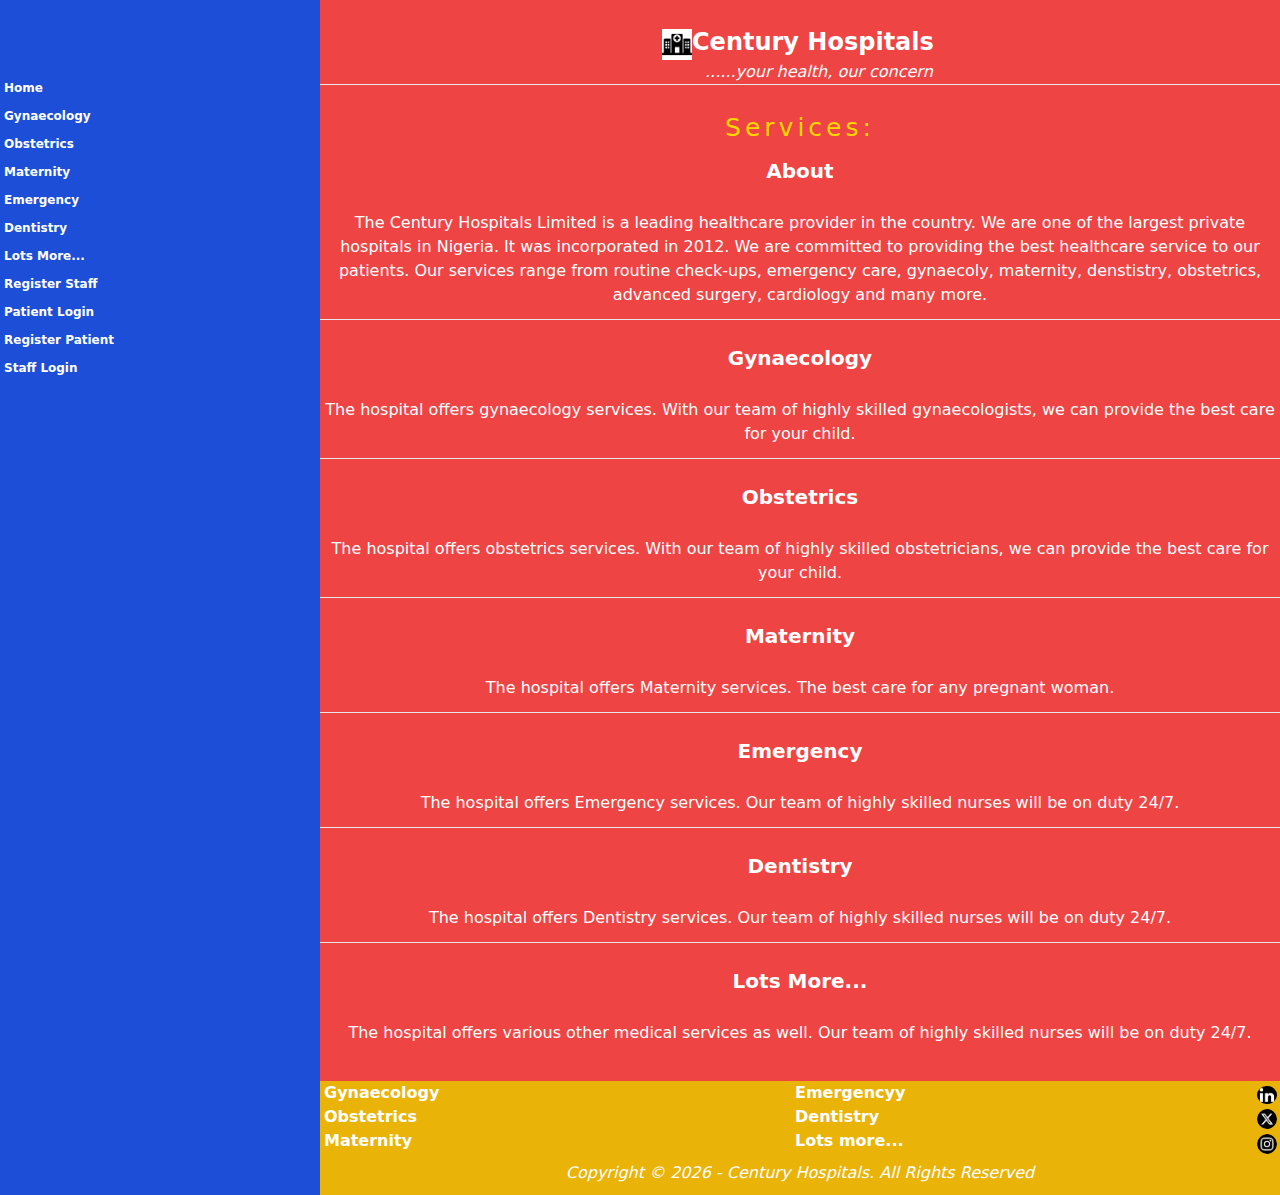
<file: index.html>
<!DOCTYPE html>
<html lang="en">
<head>
    <meta charset="UTF-8">
    <meta name="viewport" content="width=device-width, initial-scale=1.0">
    <title>Web Clinic App</title>
    <link rel="stylesheet" href="assets/css/styles.css">
    <style>
        /***** Custom CSS Styles *****/

        #logo {
            margin-left: 342px;
            margin-top: 5px;
        }

        #heading{
            margin-top: 0px;
            font-size: x-large;
            text-align: center;
        }

        #motto {
            margin-left: 385px;
        }

        .about, .gynaecology,
        .obstetrics, .maternity,
        .emergency, .dentistry,
        .more {
            text-align: center;
        }

        .about p, 
        .gynaecology p,
        .obstetrics p,
        .maternity p,
        .emergency p,
        .dentistry p,
        .more p {
            padding: 2px;
            margin-bottom: 10px;
        }

        .about h3 {
            margin-bottom: 10px;
            font-size: 25px;
            letter-spacing: 4px;
            color: gold;
            
        }

        /***** Styles for Words Carousel *****/
        h3::after {
            content: "";
            animation: carousel 10.00s linear infinite;
        }

        @keyframes carousel {
            0% {
                content: "Surgery";
            }
            20% {
                content: "Gynaecology";
            }
            40% {
                content: "Obstetrics";
            }
            60% {
                content: "Maternity";
            }
            80% {
                content: "Emergency";
            }
            100% {
                content: "Dentistry";
            }
        }

        /***** Styles for Social Media Icons *****/
        #linkedln,
        #twitter,
        #instagram {
            width: 20px;
            margin-bottom: 2px;
            margin-top: 5px;
            margin-right: 3px;
            border-radius: 50%;
        }

        #linkedln:hover,
        #twitter:hover,
        #instagram:hover {
            width: 22px;
        }

        #footer {
            height: 100px;
        }

        /***** Copyright Styles *****/
        .copyright {
            text-align: center;
            padding-bottom: 10px;
            margin-top: -20px;
        }

        /***** Mobile Styles *****/
        @media (max-width: 640px) {
            #heading{
            margin-top: 0px;
            font-size: x-large;
            text-align: center;
            }

            #motto {
            margin-left: 75px;
            font-size: small;
            }

            #logo {
            margin-left: 0px;
            margin-top: 5px;
            }
        }
    </style>
</head>
<body class="min-h-screen">
    <div class="flex bg-cyan-600  ">
        <!-- ==============================  Sidebar section  ======================== -->
        <div class="bg-blue-700  text-white sm:max-w-2/6 md:max-w-2/6 w-2/6 ">
            <nav class="text-left text-xs mt-20">
                <ul>
                    <li class="pl-1 font-bold mb-3 hover:underline hover:text-cyan-300 hover:text-sm"><a href="index.html">Home</a></li>
                    <li class="pl-1 font-bold mb-3 hover:underline hover:text-cyan-300 hover:text-sm"><a href="#gynaecology">Gynaecology</a></li>
                    <li class="pl-1 font-bold mb-3 hover:underline hover:text-cyan-300 hover:text-sm"><a href="#obstetrics">Obstetrics</a></li>
                    <li class="pl-1 font-bold mb-3 hover:underline hover:text-cyan-300 hover:text-sm"><a href="#maternity">Maternity</a></li>
                    <li class="pl-1 font-bold mb-3 hover:underline hover:text-cyan-300 hover:text-sm"><a href="#emergency">Emergency</a></li>
                    <li class="pl-1 font-bold mb-3 hover:underline hover:text-cyan-300 hover:text-sm"><a href="#dentistry">Dentistry</a></li>
                    <li class="pl-1 font-bold mb-3 hover:underline hover:text-cyan-300 hover:text-sm"><a href="#more">Lots More...</a></li>
                    <li class="pl-1 font-bold mb-3 hover:underline hover:text-cyan-300 hover:text-sm"><a href="register_staff.html">Register Staff</a></li>
                    <li class="pl-1 font-bold mb-3 hover:underline hover:text-cyan-300 hover:text-sm"><a href="patient_login.html">Patient Login</a></li>
                    <li class="pl-1 font-bold mb-3 hover:underline hover:text-cyan-300 hover:text-sm"><a href="register_patient.html">Register Patient</a></li>
                    <li class="pl-1 font-bold mb-3 hover:underline hover:text-cyan-300 hover:text-sm"><a href="staff_login.html">Staff Login</a></li>
                </ul>
            </nav>
        </div>
        <!-- ==============================  Main section  ======================== -->
        <div class="w-screen flex flex-col justify-between">
            <div class="bg-red-500 text-white ">
                <br/>
                <div class="flex">
                    <img id="logo" src="/assets/images/hospital_icon.png" 
                                width="30"
                                height="30" 
                                alt="logo-img" />
                    <h1 id="heading" class=" font-bold font-serif">Century Hospitals</h1>
                </div>
                <p><em id="motto">......your health, our concern</em></p>
                <hr/>
                <br/>
                <div class="about">
                    <h3>Services: </h3>
                    <h2 id="about" class="font-bold text-xl">About</h2>
                    <br/>
                    <p>
                        The Century Hospitals Limited is a leading healthcare provider in the country. 
                        We are one of the largest private hospitals in Nigeria. It was incorporated in 2012.
                        We are committed to providing the best healthcare service to our patients. Our services
                        range from routine check-ups, emergency care, gynaecoly, maternity, denstistry, 
                        obstetrics, advanced surgery, cardiology and many more.
                    </p>
                </div>
                <hr/>
                <br/>
                <div class="gynaecology">
                    <h2 id="gynaecology" class="font-bold text-xl">Gynaecology</h2>
                    <br/>
                    <p>
                        The hospital offers gynaecology services. With 
                        our team of highly skilled gynaecologists, 
                        we can provide the best care for your child. 
                    </p>
                </div>
                <hr/>
                <br/>
                <div class="obstetrics">
                    <h2 id="obstetrics" class="font-bold text-xl">Obstetrics</h2>
                    <br/>
                    <p>
                        The hospital offers obstetrics services. 
                        With our team of highly skilled obstetricians, 
                        we can provide the best care for your child.
                    </p>
                </div>
                <hr/>
                <br/>
                <div class="maternity">
                    <h2 id="maternity" class="font-bold text-xl">Maternity</h2>
                    <br/>
                    <p>
                        The hospital offers Maternity services. The best 
                        care for any pregnant woman.
                    </p>
                </div>
                <hr/>
                <br/>
                <div class="emergency">
                    <h2 id="emergency" class="font-bold text-xl">Emergency</h2>
                    <br/>
                    <p>
                        The hospital offers Emergency services. Our team of
                        highly skilled nurses will be on duty 24/7.
                    </p>
                </div>
                <hr/>
                <br/>
                <div class="dentistry">
                    <h2 id="dentistry" class="font-bold text-xl">Dentistry</h2>
                    <br/>
                    <p>
                        The hospital offers Dentistry services. Our team of
                        highly skilled nurses will be on duty 24/7.
                    </p>
                </div>
                <hr/>
                <br/>
                <div class="more">
                    <h2 id="more" class="font-bold text-xl">Lots More...</h2>
                    <br/>
                    <p>
                        The hospital offers various other medical services as well. Our team of
                        highly skilled nurses will be on duty 24/7.
                    </p>
                </div>
                <br/>
            </div>
            <!-- ==============================  Footer section  ======================== -->
            <div id="footer" class="bg-yellow-500 text-white flex flex-row justify-between gap-3">
                <div>
                    <ul>
                        <li class="pl-1 font-bold hover:underline hover:text-cyan-300"><a href="#gynaecology">Gynaecology</a></li>
                        <li class="pl-1 font-bold hover:underline hover:text-cyan-300"><a href="#obstetrics">Obstetrics</a></li>
                        <li class="pl-1 font-bold hover:underline hover:text-cyan-300"><a href="#maternity">Maternity</a></li>
                    </ul>
                </div>
                <div>
                    <ul>
                        <li class="pl-1 font-bold hover:underline hover:text-cyan-300"><a href="#emergency">Emergencyy</a></li>
                        <li class="pl-1 font-bold hover:underline hover:text-cyan-300"><a href="#dentistry">Dentistry</a></li>
                        <li class="pl-1 font-bold hover:underline hover:text-cyan-300"><a href="#more">Lots more...</a></li>
                    </ul>
                </div>
                <div>
                    <a href="https://www.linkedin.com/in/samuelabiona" target="_blank"><img id="linkedln" src="assets/images/linkedln_icon2.png" alt="linkedln" /></a>
                    <a href="https://x.com/AbionaOSamuel?t=Z-uPttgtlKF2PJUb9G0mDA&s=08" target="_blank"><img id="twitter" src="assets/images/twitter.png" alt="x" /></a>
                    <a href="https://www.instagram.com/samuel.abiona.39/profilecard/?igsh=YW9laGpqZXhxeTg5" target="_blank"><img id="instagram" src="assets/images/instagram.png" alt="instagram" /></a>
                </div>
            </div>
            <p class="text-white  bg-yellow-500 copyright"> <em>Copyright &copy; <span id="copyright"></span> - Century Hospitals. All Rights Reserved</em></p>
        </div>
    </div>
    <!-- ============================== Script for dynamic footer copyright year ======================== -->
    <script>
        const copyright = document.querySelector('#copyright');
        copyright.innerHTML = new Date().getFullYear();
    </script>
</body>
</html>
</file>
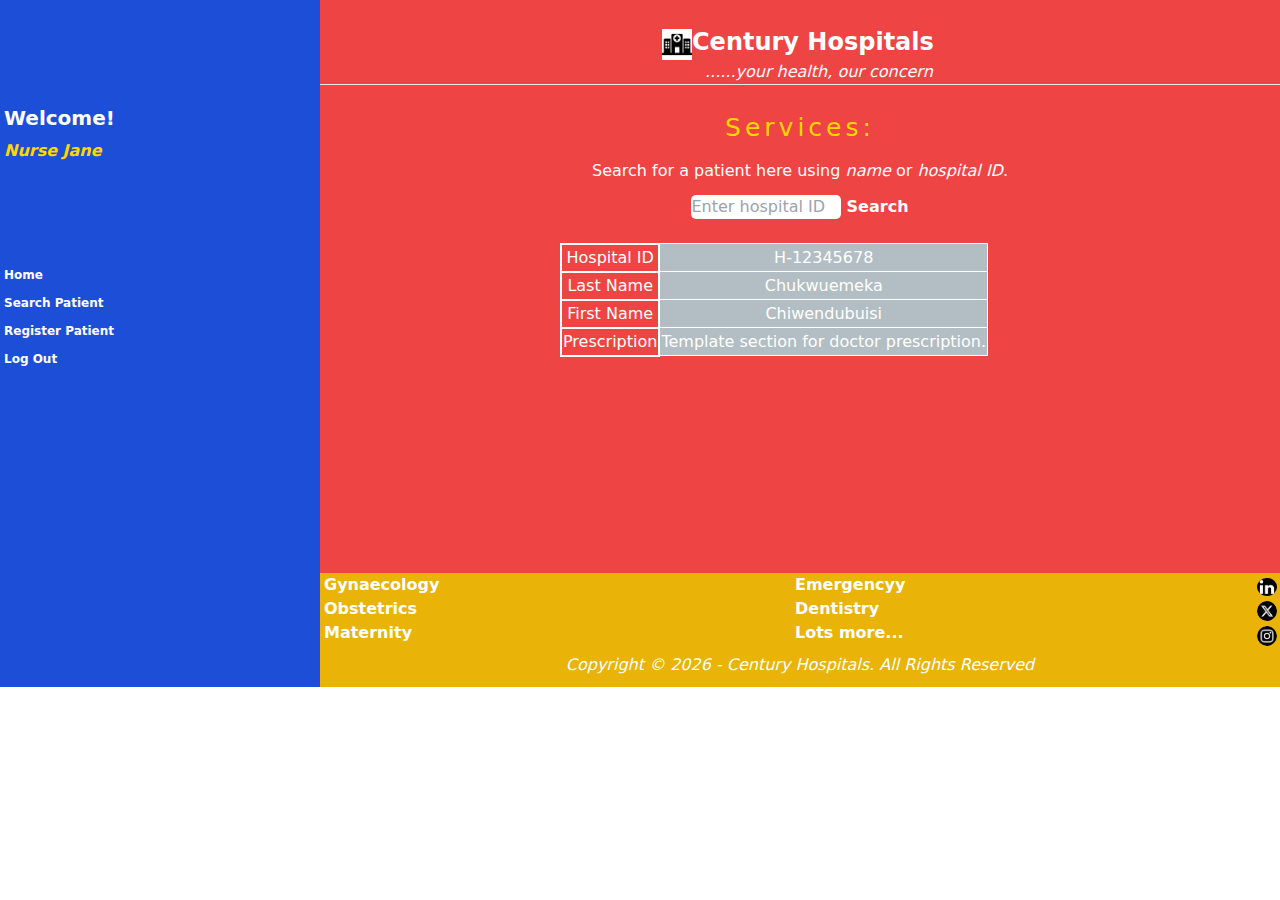
<file: dispensary.html>
<!DOCTYPE html>
<html lang="en">
<head>
    <meta charset="UTF-8">
    <meta name="viewport" content="width=device-width, initial-scale=1.0">
    <title>Web Clinic App - Dispensary</title>
    <link rel="stylesheet" href="assets/css/styles.css">
    <style>
        /***** Custom CSSstyles *****/
        #staff-name{
            font-style: italic;
            color: gold;
            margin-top: 7px;
        }

        #logo {
            margin-left: 342px;
            margin-top: 5px;
        }

        #heading{
            margin-top: 0px;
            font-size: x-large;
            text-align: center;
        }

        #motto {
            margin-left: 385px;
        }

        .about, .gynaecology,
        .obstetrics, .maternity,
        .emergency, .dentistry,
        .more {
            text-align: center;
        }

        .about p, 
        .gynaecology p,
        .obstetrics p,
        .maternity p,
        .emergency p,
        .dentistry p,
        .more p {
            padding: 2px;
            margin-bottom: 10px;
        }

        .about h3 {
            margin-bottom: 10px;
            font-size: 25px;
            letter-spacing: 4px;
            color: gold;
            
        }

        h3::after {
            content: "";
            animation: carousel 10.00s linear infinite;
        }

        @keyframes carousel {
            0% {
                content: "Surgery";
            }
            20% {
                content: "Gynaecology";
            }
            40% {
                content: "Obstetrics";
            }
            60% {
                content: "Maternity";
            }
            80% {
                content: "Emergency";
            }
            100% {
                content: "Dentistry";
            }
        }

        input {
            color: black;
            width: 150px;
            border-radius: 5px;
        }

        button:hover {
            background-color: limegreen;
            border-radius: 5px;
            width: 70px;
        }

        .table-div{
            margin-left: auto;
            margin-right: auto;
            width: 50%;
        }

        .table {
            border: 2px solid white;
            border-collapse: collapse;
            font-weight: 500;
            
        }

        .row-odd{
            border: 1px solid white;
            background-color: #b2bec3;
        }
        
        #linkedln,
        #twitter,
        #instagram {
            width: 20px;
            margin-bottom: 2px;
            margin-top: 5px;
            margin-right: 3px;
            border-radius: 50%;
        }

        #linkedln:hover,
        #twitter:hover,
        #instagram:hover {
            width: 22px;
        }

        #footer {
            height: 100px;
        }

        .copyright {
            text-align: center;
            padding-bottom: 10px;
            margin-top: -20px;
        }

        @media (max-width: 640px) {
            #heading{
            margin-top: 0px;
            font-size: x-large;
            text-align: center;
            }

            #motto {
            margin-left: 75px;
            font-size: small;
            }

            #logo {
            margin-left: 0px;
            margin-top: 5px;
            }

            .table-div{
            margin-left: auto;
            margin-right: auto;
            width: 100%;
        }
        }
    </style>
</head>
<body class="min-h-screen">
    <div class="flex bg-cyan-600 ">
        <!-- ==============================  Sidebar section  ======================== -->
        <div class="bg-blue-700  text-white sm:max-w-2/6 md:max-w-2/6 w-2/6 ">
            <br/>
            <section class="pl-1 font-bold mt-20">
                <h1 class="text-xl">Welcome!</h1>
                 <!-- ====  Template section for staff name ==== -->
                <h5 id="staff-name">Nurse Jane</h5>
            </section>
            <br/>
            <nav class="text-left text-xs mt-20">
                <ul>
                    <li class="pl-1 font-bold mb-3 hover:underline hover:text-cyan-300 hover:text-sm"><a href="index.html" target="_blank">Home</a></li>
                    <li class="pl-1 font-bold mb-3 hover:underline hover:text-cyan-300 hover:text-sm"><a href="#gynaecology" target="_blank" >Search Patient</a></li>
                    <li class="pl-1 font-bold mb-3 hover:underline hover:text-cyan-300 hover:text-sm"><a href="register_patient.html" target="_blank" >Register Patient</a></li>
                    <li class="pl-1 font-bold mb-3 hover:underline hover:text-cyan-300 hover:text-sm"><a href="#">Log Out</a></li>
                </ul>
            </nav>
        </div>
        <!-- ==============================  Main section  ======================== -->
        <div class="w-screen flex flex-col justify-between">
            <div class="bg-red-500 text-white ">
                <br/>
                <div class="flex">
                    <img id="logo" src="assets/images/hospital_icon.png" 
                                width="30"
                                height="30" 
                                alt="logo-img" />
                    <h1 id="heading" class=" font-bold font-serif">Century Hospitals</h1>
                </div>
                <p><em id="motto">......your health, our concern</em></p>
                <hr/>
                <br/>
                <div class="about">
                    <h3>Services: </h3>
                    
                    
                    <p>
                        Search for a patient here using <em>name</em> or <em>hospital ID</em>.
                    </p>
                    <div>
                        <input type="text" id="hos_id" placeholder="Enter hospital ID"/>
                        <button id="search" class="font-bold">Search</button>
                    </div>
                    <br/>
                    <div class="table-div">
                        <table  border="1">
                            <!-- ====  Template section for patient details and doctor prescription ==== -->
                            <tr>
                                <th class="table">Hospital ID</th>
                                <td class="row-odd">H-12345678</td>
                            </tr>
                            <tr>
                                <th class="table">Last Name</th>
                                <td class="row-odd">Chukwuemeka</td>
                            </tr>
                            <tr>
                                <th class="table">First Name</th>
                                <td class="row-odd">Chiwendubuisi</td>
                            </tr>
                            <tr>
                                <th class="table">Prescription</th>
                                <td class="row-odd">
                                    Template section for doctor prescription.
                                </td>
                            </tr>
                        </table>
                    </div>
                    <br/>
                    <br/>
                    <br/>
                    <br/>
                    <br/>
                    <br/>
                    <br/>
                    <br/>
                    <br/>
                    
                </div>
                
                
            </div>
            <!-- ==============================  Footer section  ======================== -->
            <div id="footer" class="bg-yellow-500 text-white flex flex-row justify-between gap-3">
                <div>
                    <ul>
                        <li class="pl-1 font-bold hover:underline hover:text-cyan-300"><a href="#gynaecology">Gynaecology</a></li>
                        <li class="pl-1 font-bold hover:underline hover:text-cyan-300"><a href="#obstetrics">Obstetrics</a></li>
                        <li class="pl-1 font-bold hover:underline hover:text-cyan-300"><a href="#maternity">Maternity</a></li>
                    </ul>
                </div>
                <div>
                    <ul>
                        <li class="pl-1 font-bold hover:underline hover:text-cyan-300"><a href="#emergency">Emergencyy</a></li>
                        <li class="pl-1 font-bold hover:underline hover:text-cyan-300"><a href="#dentistry">Dentistry</a></li>
                        <li class="pl-1 font-bold hover:underline hover:text-cyan-300"><a href="#more">Lots more...</a></li>
                    </ul>
                </div>
                <div>
                    <a href="https://www.linkedin.com/in/samuelabiona" target="_blank"><img id="linkedln" src="assets/images/linkedln_icon2.png" alt="linkedln" /></a>
                    <a href="https://x.com/AbionaOSamuel?t=Z-uPttgtlKF2PJUb9G0mDA&s=08" target="_blank"><img id="twitter" src="assets/images/twitter.png" alt="x" /></a>
                    <a href="https://www.instagram.com/samuel.abiona.39/profilecard/?igsh=YW9laGpqZXhxeTg5" target="_blank"><img id="instagram" src="assets/images/instagram.png" alt="instagram" /></a>
                </div>
            </div>
            <p class="text-white  bg-yellow-500 copyright"> <em>Copyright &copy; <span id="copyright"></span> - Century Hospitals. All Rights Reserved</em></p>
        </div>
    </div>
    <!-- ============================== Script for dynamic footer copyright year ======================== -->
    <script>
        const copyright = document.querySelector('#copyright');
        copyright.innerHTML = new Date().getFullYear();
    </script>
</body>
</html>
</file>
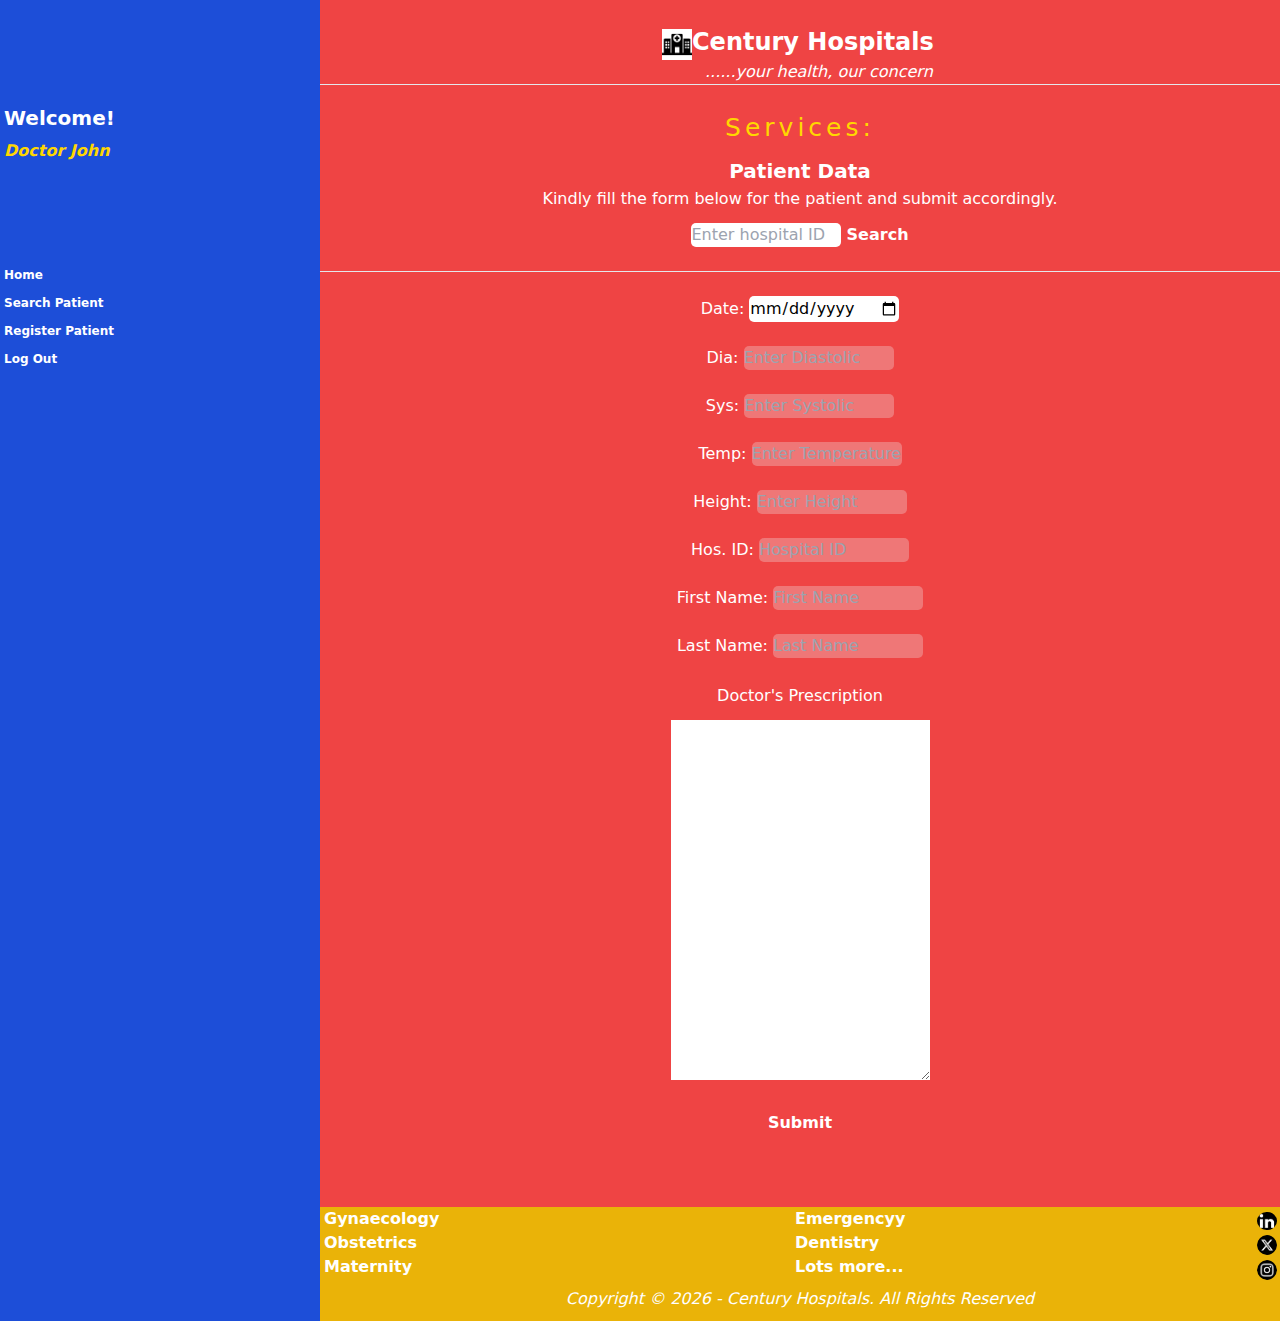
<file: doctor_view.html>
<!DOCTYPE html>
<html lang="en">
<head>
    <meta charset="UTF-8">
    <meta name="viewport" content="width=device-width, initial-scale=1.0">
    <title>Web Clinic App - Doctor's View</title>
    <link rel="stylesheet" href="assets/css/styles.css">
    <style>
        /***** Custom CSSstyles *****/
        #staff-name{
            font-style: italic;
            color: gold;
            margin-top: 7px;
        }

        #logo {
            margin-left: 342px;
            margin-top: 5px;
        }

        #heading{
            margin-top: 0px;
            font-size: x-large;
            text-align: center;
        }

        #motto {
            margin-left: 385px;
        }

        .about, .gynaecology,
        .obstetrics, .maternity,
        .emergency, .dentistry,
        .more {
            text-align: center;
        }

        .about p, 
        .gynaecology p,
        .obstetrics p,
        .maternity p,
        .emergency p,
        .dentistry p,
        .more p {
            padding: 2px;
            margin-bottom: 10px;
        }

        .about h3 {
            margin-bottom: 10px;
            font-size: 25px;
            letter-spacing: 4px;
            color: gold;
            
        }

        h3::after {
            content: "";
            animation: carousel 10.00s linear infinite;
        }

        @keyframes carousel {
            0% {
                content: "Surgery";
            }
            20% {
                content: "Gynaecology";
            }
            40% {
                content: "Obstetrics";
            }
            60% {
                content: "Maternity";
            }
            80% {
                content: "Emergency";
            }
            100% {
                content: "Dentistry";
            }
        }

        input {
            color: black;
            width: 150px;
            border-radius: 5px;
        }

        #prescription {
            color: black;
        }

        button:hover {
            background-color: limegreen;
            border-radius: 5px;
            width: 70px;
        }

        #linkedln,
        #twitter,
        #instagram {
            width: 20px;
            margin-bottom: 2px;
            margin-top: 5px;
            margin-right: 3px;
            border-radius: 50%;
        }

        #linkedln:hover,
        #twitter:hover,
        #instagram:hover {
            width: 22px;
        }

        #footer {
            height: 100px;
        }

        .copyright {
            text-align: center;
            padding-bottom: 10px;
            margin-top: -20px;
        }

        @media (max-width: 640px) {
            #heading{
            margin-top: 0px;
            font-size: x-large;
            text-align: center;
            }

            #motto {
            margin-left: 75px;
            font-size: small;
            }

            #logo {
            margin-left: 0px;
            margin-top: 5px;
            }

        }
    </style>
</head>
<body class="min-h-screen">
    <div class="flex bg-cyan-600  ">
        <!-- ==============================  Sidebar section  ======================== -->
        <div class="bg-blue-700  text-white sm:max-w-2/6 md:max-w-2/6 w-2/6 ">
            <br/>
            <section class="pl-1 font-bold mt-20">
                <h1 class="text-xl">Welcome!</h1>
                <!-- ====  Template section for staff name ==== -->
                <h5 id="staff-name">Doctor John</h5>
            </section>
            <br/>
            <nav class="text-left text-xs mt-20">
                <ul>
                    <li class="pl-1 font-bold mb-3 hover:underline hover:text-cyan-300 hover:text-sm"><a href="index.html" target="_blank">Home</a></li>
                    <li class="pl-1 font-bold mb-3 hover:underline hover:text-cyan-300 hover:text-sm"><a href="#gynaecology" target="_blank" >Search Patient</a></li>
                    <li class="pl-1 font-bold mb-3 hover:underline hover:text-cyan-300 hover:text-sm"><a href="register_patient.html" target="_blank" >Register Patient</a></li>
                    <li class="pl-1 font-bold mb-3 hover:underline hover:text-cyan-300 hover:text-sm"><a href="#">Log Out</a></li>
                </ul>
            </nav>
        </div>
        <!-- ==============================  Main section  ======================== -->
        <div class="w-screen flex flex-col justify-between">
            <div class="bg-red-500 text-white ">
                <br/>
                <div class="flex">
                    <img id="logo" src="assets/images/hospital_icon.png" 
                                width="30"
                                height="30" 
                                alt="logo-img" />
                    <h1 id="heading" class=" font-bold font-serif">Century Hospitals</h1>
                </div>
                <p><em id="motto">......your health, our concern</em></p>
                <hr/>
                <br/>
                <div class="about">
                    <h3>Services: </h3>
                    <h2 id="about" class="font-bold text-xl">Patient Data</h2>
                    
                    <p>
                        Kindly fill the form below for the patient and submit accordingly.
                    </p>
                    <div>
                        <input type="text" id="hos_id" placeholder="Enter hospital ID"/>
                        <button id="search" class="font-bold">Search</button>
                    </div>
                    <br/>
                    <hr/>
                    <br/>
                    <div  class="mx-auto">
                        <div>
                            <label for="date">Date: </label>
                            <input type="date" name="date" id="date"  required/>
                        </div>
                        <br/>  
                        <!-- ===  Template section to populate patient's details === -->
                        <div>
                            <label for="diastolic">Dia: </label>
                            <input type="text" name="time" id="time" placeholder="Enter Diastolic" disabled/>
                        </div>
                        <br/>
                        <div>
                            <label for="systolic">Sys: </label>
                            <input type="text" name="time" id="time" placeholder="Enter Systolic" disabled/>
                        </div>
                        <br/>
                        <div>
                            <label for="temperature">Temp: </label>
                            <input type="text" name="time" id="time" placeholder="Enter Temperature" disabled/>
                        </div>
                        <br/>
                        <div>
                            <label for="height">Height: </label>
                            <input type="text" name="time" id="time" placeholder="Enter Height" disabled/>
                        </div>
                        <br/>
                        <div>
                            <label for="diabled-hos-id">Hos. ID: </label>
                            <input type="text" name="time" id="diabled-hos-id" placeholder="Hospital ID" disabled/>
                        </div>
                        <br/>
                        <div>
                            <label for="firstname">First Name: </label>
                            <input type="text" name="time" id="firstname" placeholder="First Name" disabled/>
                        </div>
                        <br/>
                        <div>
                            <label for="lastname">Last Name: </label>
                            <input type="text" name="time" id="lastname" placeholder="Last Name" disabled/>
                        </div>
                        <br/>
                        <form action="" method="put">
                            <div>
                                <p>Doctor's Prescription</p>
                                <textarea rows="15" cols="30" name="prescription" id="prescription"></textarea>
                            </div>
                            <br/>
                            <button type="submit" class="font-bold">Submit</button>
                        </form>
                        <br/><br/><br/>
                    </div>
                </div>
                
                
            </div>
            <!-- ==============================  Footer section  ======================== -->
            <div id="footer" class="bg-yellow-500 text-white flex flex-row justify-between gap-3">
                <div>
                    <ul>
                        <li class="pl-1 font-bold hover:underline hover:text-cyan-300"><a href="#gynaecology">Gynaecology</a></li>
                        <li class="pl-1 font-bold hover:underline hover:text-cyan-300"><a href="#obstetrics">Obstetrics</a></li>
                        <li class="pl-1 font-bold hover:underline hover:text-cyan-300"><a href="#maternity">Maternity</a></li>
                    </ul>
                </div>
                <div>
                    <ul>
                        <li class="pl-1 font-bold hover:underline hover:text-cyan-300"><a href="#emergency">Emergencyy</a></li>
                        <li class="pl-1 font-bold hover:underline hover:text-cyan-300"><a href="#dentistry">Dentistry</a></li>
                        <li class="pl-1 font-bold hover:underline hover:text-cyan-300"><a href="#more">Lots more...</a></li>
                    </ul>
                </div>
                <div>
                    <a href="https://www.linkedin.com/in/samuelabiona" target="_blank"><img id="linkedln" src="assets/images/linkedln_icon2.png" alt="linkedln" /></a>
                    <a href="https://x.com/AbionaOSamuel?t=Z-uPttgtlKF2PJUb9G0mDA&s=08" target="_blank"><img id="twitter" src="assets/images/twitter.png" alt="x" /></a>
                    <a href="https://www.instagram.com/samuel.abiona.39/profilecard/?igsh=YW9laGpqZXhxeTg5" target="_blank"><img id="instagram" src="assets/images/instagram.png" alt="instagram" /></a>
                </div>
            </div>
            <p class="text-white  bg-yellow-500 copyright"> <em>Copyright &copy; <span id="copyright"></span> - Century Hospitals. All Rights Reserved</em></p>
        </div>
    </div>
    <!-- ============================== Script for dynamic footer copyright year ======================== -->
    <script>
        const copyright = document.querySelector('#copyright');
        copyright.innerHTML = new Date().getFullYear();
    </script>
</body>
</html>
</file>
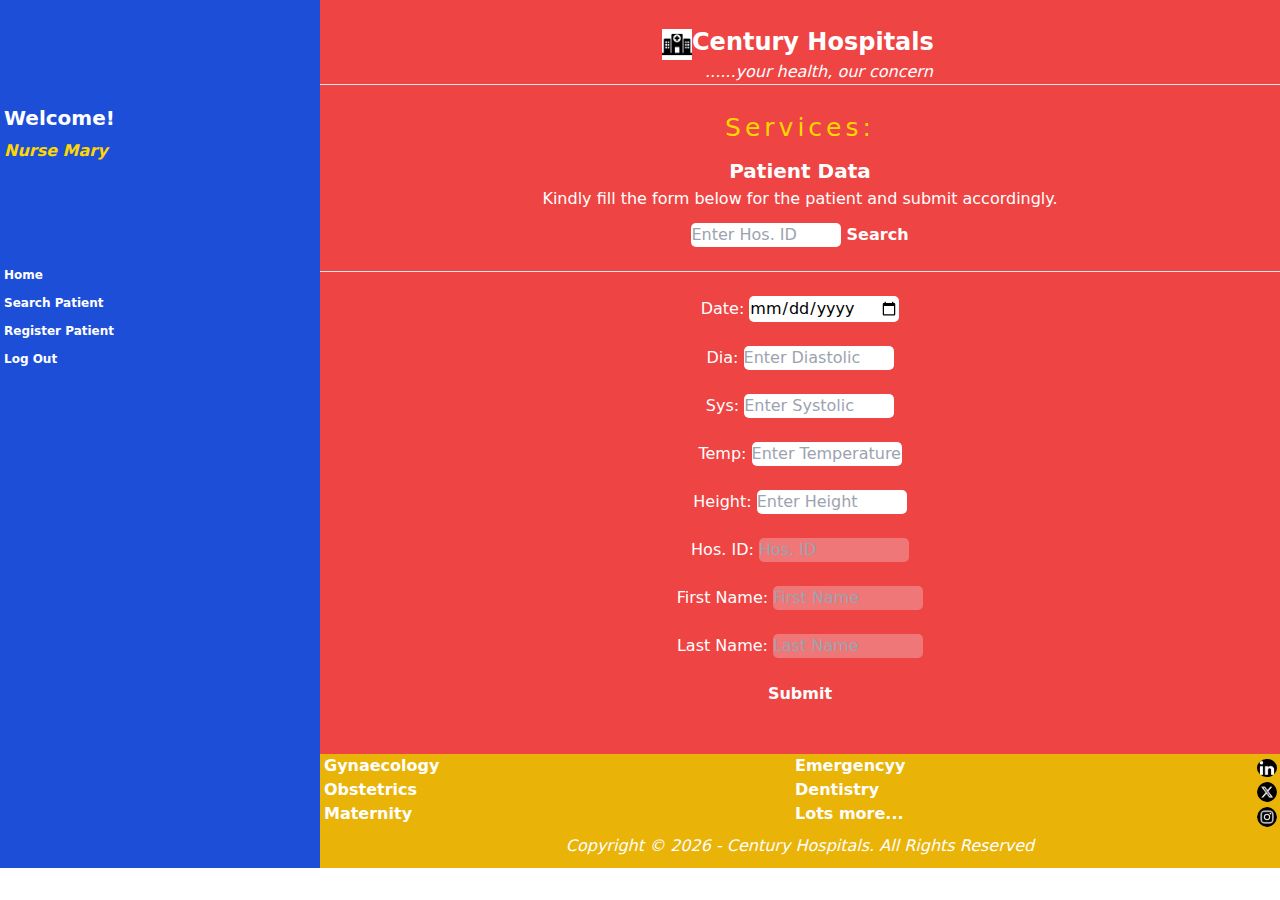
<file: nurse_view.html>
<!DOCTYPE html>
<html lang="en">
<head>
    <meta charset="UTF-8">
    <meta name="viewport" content="width=device-width, initial-scale=1.0">
    <title>Clinic App</title>
    <link rel="stylesheet" href="assets/css/styles.css">
    <style>
        /***** Custom CSSstyles *****/
        #staff-name{
            font-style: italic;
            color: gold;
            margin-top: 7px;
        }

        #logo {
            margin-left: 342px;
            margin-top: 5px;
        }

        #heading{
            margin-top: 0px;
            font-size: x-large;
            text-align: center;
        }

        #motto {
            margin-left: 385px;
        }

        .about, .gynaecology,
        .obstetrics, .maternity,
        .emergency, .dentistry,
        .more {
            text-align: center;
        }

        .about p, 
        .gynaecology p,
        .obstetrics p,
        .maternity p,
        .emergency p,
        .dentistry p,
        .more p {
            padding: 2px;
            margin-bottom: 10px;
        }

        .about h3 {
            margin-bottom: 10px;
            font-size: 25px;
            letter-spacing: 4px;
            color: gold;
            
        }

        h3::after {
            content: "";
            animation: carousel 10.00s linear infinite;
        }

        @keyframes carousel {
            0% {
                content: "Surgery";
            }
            20% {
                content: "Gynaecology";
            }
            40% {
                content: "Obstetrics";
            }
            60% {
                content: "Maternity";
            }
            80% {
                content: "Emergency";
            }
            100% {
                content: "Dentistry";
            }
        }

        input {
            color: black;
            width: 150px;
            border-radius: 5px;
        }

        button:hover {
            background-color: limegreen;
            border-radius: 5px;
            width: 70px;
        }

        #linkedln,
        #twitter,
        #instagram {
            width: 20px;
            margin-bottom: 2px;
            margin-top: 5px;
            margin-right: 3px;
            border-radius: 50%;
        }

        #linkedln:hover,
        #twitter:hover,
        #instagram:hover {
            width: 22px;
        }

        #footer {
            height: 100px;
        }

        .copyright {
            text-align: center;
            padding-bottom: 10px;
            margin-top: -20px;
        }

        @media (max-width: 640px) {
            #heading{
            margin-top: 0px;
            font-size: x-large;
            text-align: center;
            }

            #motto {
            margin-left: 75px;
            font-size: small;
            }

            #logo {
            margin-left: 0px;
            margin-top: 5px;
            }
        }
    </style>
</head>
<body class="min-h-screen">
    <div class="flex bg-cyan-600  ">
        <!-- ==============================  Sidebar section  ======================== -->
        <div class="bg-blue-700  text-white sm:max-w-2/6 md:max-w-2/6 w-2/6 ">
            <br/>
            <section class="pl-1 font-bold mt-20">
                <h1 class="text-xl">Welcome!</h1>
                <!-- ====  Template section for staff name ==== -->
                <h5 id="staff-name">Nurse Mary</h5>
            </section>
            <br/>
            <nav class="text-left text-xs mt-20">
                <ul>
                    <li class="pl-1 font-bold mb-3 hover:underline hover:text-cyan-300 hover:text-sm"><a href="index.html" target="_blank">Home</a></li>
                    <li class="pl-1 font-bold mb-3 hover:underline hover:text-cyan-300 hover:text-sm"><a href="#gynaecology" target="_blank" >Search Patient</a></li>
                    <li class="pl-1 font-bold mb-3 hover:underline hover:text-cyan-300 hover:text-sm"><a href="register_patients.html" target="_blank" >Register Patient</a></li>
                    <li class="pl-1 font-bold mb-3 hover:underline hover:text-cyan-300 hover:text-sm"><a href="#">Log Out</a></li>
                </ul>
            </nav>
        </div>
        <!-- ==============================  Main section  ======================== -->
        <div class="w-screen flex flex-col justify-between">
            <div class="bg-red-500 text-white ">
                <br/>
                <div class="flex">
                    <img id="logo" src="assets/images/hospital_icon.png" 
                                width="30"
                                height="30" 
                                alt="logo-img" />
                    <h1 id="heading" class=" font-bold font-serif">Century Hospitals</h1>
                </div>
                <p><em id="motto">......your health, our concern</em></p>
                <hr/>
                <br/>
                <div class="about">
                    <h3>Services: </h3>
                    <h2 id="about" class="font-bold text-xl">Patient Data</h2>
                    
                    <p>
                        Kindly fill the form below for the patient and submit accordingly.
                    </p>
                    <div>
                        <input type="text" id="hos_id" placeholder="Enter Hos. ID"/>
                        <button id="search" class="font-bold">Search</button>
                    </div>
                    <br/>
                    <hr/>
                    <br/>
                    <form action="" method="post" class="mx-auto">
                        <div>
                            <label for="date">Date: </label>
                            <input type="date" name="date" id="date"  required/>
                        </div>
                        <br/>  
                        
                        <div>
                            <label for="diastolic">Dia: </label>
                            <input type="text" name="time" id="time" placeholder="Enter Diastolic"/>
                        </div>
                        <br/>
                        <div>
                            <label for="systolic">Sys: </label>
                            <input type="text" name="time" id="time" placeholder="Enter Systolic"/>
                        </div>
                        <br/>
                        <div>
                            <label for="temperature">Temp: </label>
                            <input type="text" name="time" id="time" placeholder="Enter Temperature"/>
                        </div>
                        <br/>
                        <div>
                            <label for="height">Height: </label>
                            <input type="text" name="time" id="time" placeholder="Enter Height"/>
                        </div>
                        <br/>
                         <!-- ===  Template section to populate patient's details === -->
                        <div>
                            <label for="diabled-hos-id">Hos. ID: </label>
                            <input type="text" name="time" id="diabled-hos-id" placeholder="Hos. ID" disabled/>
                        </div>
                        <br/>
                        <div>
                            <label for="firstname">First Name: </label>
                            <input type="text" name="time" id="firstname" placeholder="First Name" disabled/>
                        </div>
                        <br/>
                        <div>
                            <label for="lastname">Last Name: </label>
                            <input type="text" name="time" id="lastname" placeholder="Last Name" disabled/>
                        </div>
                        <br/>
                        <button type="submit" class="font-bold">Submit</button>
                        <br/><br/><br/>
                    </form>
                </div>
                
                
            </div>
            <!-- ==============================  Footer section  ======================== -->
            <div id="footer" class="bg-yellow-500 text-white flex flex-row justify-between gap-3">
                <div>
                    <ul>
                        <li class="pl-1 font-bold hover:underline hover:text-cyan-300"><a href="#gynaecology">Gynaecology</a></li>
                        <li class="pl-1 font-bold hover:underline hover:text-cyan-300"><a href="#obstetrics">Obstetrics</a></li>
                        <li class="pl-1 font-bold hover:underline hover:text-cyan-300"><a href="#maternity">Maternity</a></li>
                    </ul>
                </div>
                <div>
                    <ul>
                        <li class="pl-1 font-bold hover:underline hover:text-cyan-300"><a href="#emergency">Emergencyy</a></li>
                        <li class="pl-1 font-bold hover:underline hover:text-cyan-300"><a href="#dentistry">Dentistry</a></li>
                        <li class="pl-1 font-bold hover:underline hover:text-cyan-300"><a href="#more">Lots more...</a></li>
                    </ul>
                </div>
                <div>
                    <a href="https://www.linkedin.com/in/samuelabiona" target="_blank"><img id="linkedln" src="assets/images/linkedln_icon2.png" alt="linkedln" /></a>
                    <a href="https://x.com/AbionaOSamuel?t=Z-uPttgtlKF2PJUb9G0mDA&s=08" target="_blank"><img id="twitter" src="assets/images/twitter.png" alt="x" /></a>
                    <a href="https://www.instagram.com/samuel.abiona.39/profilecard/?igsh=YW9laGpqZXhxeTg5" target="_blank"><img id="instagram" src="assets/images/instagram.png" alt="instagram" /></a>
                </div>
            </div>
            <p class="text-white  bg-yellow-500 copyright"> <em>Copyright &copy; <span id="copyright"></span> - Century Hospitals. All Rights Reserved</em></p>
        </div>
    </div>
    <!-- ============================== Script for dynamic footer copyright year ======================== -->
    <script>
        const copyright = document.querySelector('#copyright');
        copyright.innerHTML = new Date().getFullYear();
    </script>
</body>
</html>
</file>
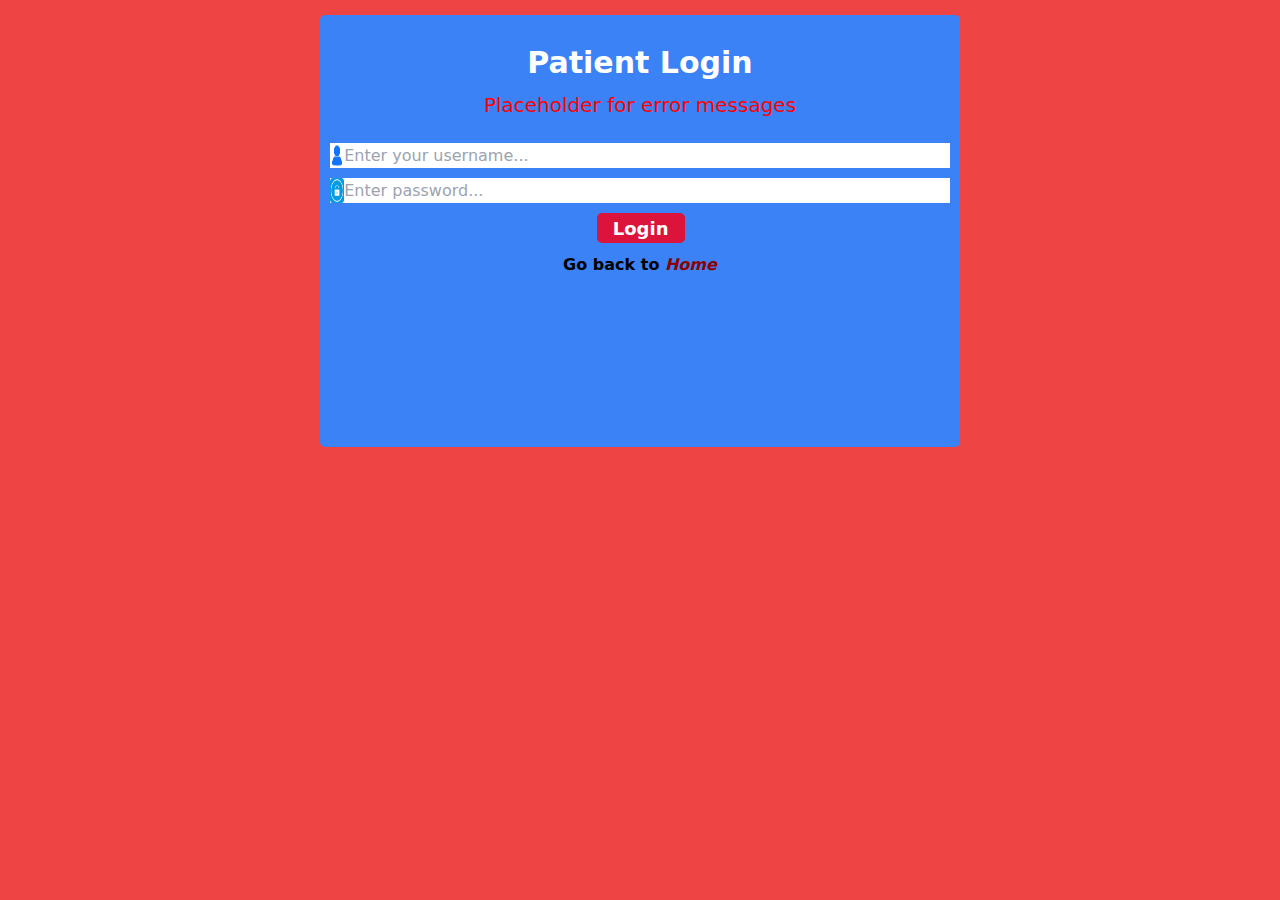
<file: patient_login.html>
<!DOCTYPE html>
<html lang="en">
<head>
    <meta charset="UTF-8">
    <meta name="viewport" content="width=device-width, initial-scale=1.0">
    <style type="text/css">
        #content {
            width: 95%;
            height: 40%;
            margin-left: auto;
            margin-right: auto;
            margin-top: 15px;
            padding: 10px;
            border-radius: 5px;
        }

        #heading {
            text-align: center;   
            margin-top: 20px;
        }

        /***** Styles for error messages *****/
        #error {
            color: red;
            text-align: center;
            margin-top: 10px;
        }

        .form-div {
            margin-top: 10px;
        }

        #button {
            margin-top: 10px;
            background-color: crimson;
            width: 88px;
            height: 30px;
            border-radius: 5px;
            border: none;
            margin-left: 37%;  
            font-size: 18px;
        }

        #button:hover {
            background-color: darkred;
        }

        #go-back-home {
            text-align: center;
            margin-top: 10px;
            font-weight: bold;
        }

        #go-back-home a em {
            color: darkred;
        }

        #go-back-home a em:hover {
            color: crimson;
        }

        @media (min-width: 768px) {
            #content {
                height: 48%;
                width: 50%;
                margin-left: auto;
                margin-right: auto;
                margin-top: 15px;
                padding: 10px;
                border-radius: 5px;
            }

            #button {
                margin-left: 43%;
            }

            .icon-image img {
                height: 25px;
            }
            
        }
    </style>
    <title>Register Patients</title>
    <link rel="stylesheet" href="assets/css/styles.css" />
</head>
<body class="">
    <div class="container bg-red-500 h-screen w-screen flex items-center mx-auto">
        
        <div id="content" class="bg-blue-500">
            <h2 id="heading" class="text-white font-bold text-3xl">Patient Login</h2>
            <h5 id="error" class="text-xl">Placeholder for error messages</h5>
            <br/>
            <form action="" method="post" class="lg:container lg:mx-auto">
               
                <div class="flex ">
                    <div class="icon-image">
                        <img src="assets/images/name_icon2.png" width="30" height="30" alt="logo-img" />                        
                    </div>
                    <input class="w-screen" type="text" name="username" placeholder="Enter your username..." />
                </div>
                
                <div class="flex form-div icon-image">
                    <div>
                        <img src="assets/images/password_icon1.jpg" width="30" height="30" alt="logo-img" />                        
                    </div>
                    <input class="w-screen" type="text" name="password" placeholder="Enter password..." />
                </div>
                
                <button type="submit"  id="button" class=" font-bold text-white">Login</button>                
                
            </form>
            <p id="go-back-home">Go back to <a href="index.html"><em>Home</em></a></p>

        </div>
    </div>
</body>
</html>
</file>
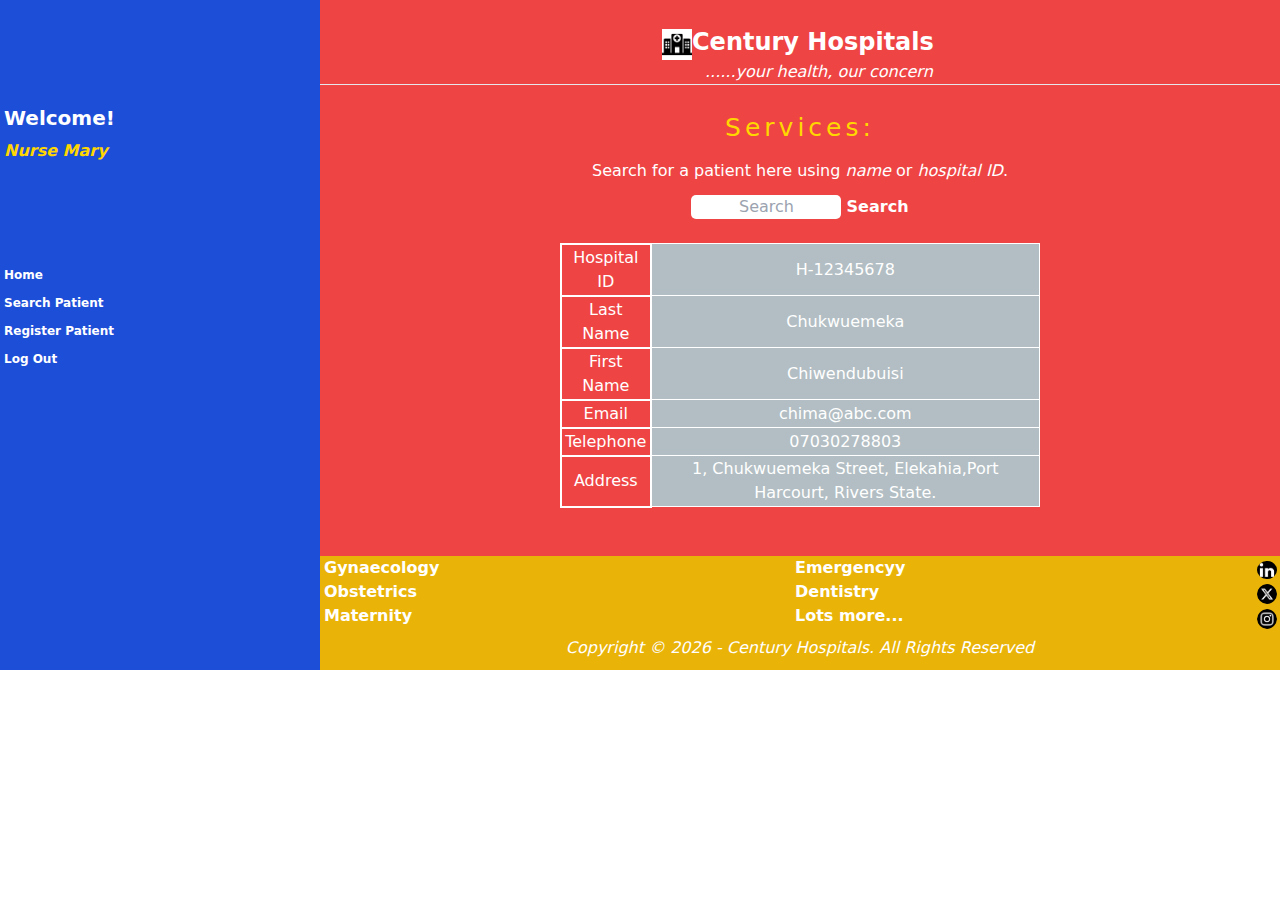
<file: patient_search.html>
<!DOCTYPE html>
<html lang="en">
<head>
    <meta charset="UTF-8">
    <meta name="viewport" content="width=device-width, initial-scale=1.0">
    <title>Web Clinic App - Patient Search</title>
    <link rel="stylesheet" href="assets/css/styles.css">
    <style>
        /***** Custom CSS Styles *****/
        #staff-name{
            font-style: italic;
            color: gold;
            margin-top: 7px;
        }

        #logo {
            margin-left: 342px;
            margin-top: 5px;
        }

        #heading{
            margin-top: 0px;
            font-size: x-large;
            text-align: center;
        }

        #motto {
            margin-left: 385px;
        }

        .about, .gynaecology,
        .obstetrics, .maternity,
        .emergency, .dentistry,
        .more {
            text-align: center;
        }

        .about p, 
        .gynaecology p,
        .obstetrics p,
        .maternity p,
        .emergency p,
        .dentistry p,
        .more p {
            padding: 2px;
            margin-bottom: 10px;
        }

        .about h3 {
            margin-bottom: 10px;
            font-size: 25px;
            letter-spacing: 4px;
            color: gold;
            
        }

        h3::after {
            content: "";
            animation: carousel 10.00s linear infinite;
        }

        @keyframes carousel {
            0% {
                content: "Surgery";
            }
            20% {
                content: "Gynaecology";
            }
            40% {
                content: "Obstetrics";
            }
            60% {
                content: "Maternity";
            }
            80% {
                content: "Emergency";
            }
            100% {
                content: "Dentistry";
            }
        }

        input {
            color: black;
            width: 150px;
            border-radius: 5px;
        }

        input[type="text"] {
            text-align: center;
        }

        button:hover {
            background-color: limegreen;
            border-radius: 5px;
            width: 70px;
        }

        .table-div{
            margin-left: auto;
            margin-right: auto;
            width: 50%;
        }

        .table {
            border: 2px solid white;
            border-collapse: collapse;
            font-weight: 500;
            
        }

        .row-odd{
            border: 1px solid white;
            background-color: #b2bec3;
        }
        
        #linkedln,
        #twitter,
        #instagram {
            width: 20px;
            margin-bottom: 2px;
            margin-top: 5px;
            margin-right: 3px;
            border-radius: 50%;
        }

        #linkedln:hover,
        #twitter:hover,
        #instagram:hover {
            width: 22px;
        }

        #footer {
            height: 100px;
        }

        .copyright {
            text-align: center;
            padding-bottom: 10px;
            margin-top: -20px;
        }

        @media (max-width: 640px) {
            #heading{
            margin-top: 0px;
            font-size: x-large;
            text-align: center;
            }

            #motto {
            margin-left: 75px;
            font-size: small;
            }

            #logo {
            margin-left: 0px;
            margin-top: 5px;
            }

            .table-div{
            margin-left: auto;
            margin-right: auto;
            width: 100%;
        }
        }
    </style>
</head>
<body class="min-h-screen">
    <div class="flex bg-cyan-600 ">
        <!-- ==============================  Sidebar section  ======================== -->
        <div class="bg-blue-700  text-white sm:max-w-2/6 md:max-w-2/6 w-2/6 ">
            <br/>
            <section class="pl-1 font-bold mt-20">
                <h1 class="text-xl">Welcome!</h1>
                 <!-- ====  Template section for staff name ==== -->
                <h5 id="staff-name">Nurse Mary</h5>
            </section>
            <br/>
            <nav class="text-left text-xs mt-20">
                <ul>
                    <li class="pl-1 font-bold mb-3 hover:underline hover:text-cyan-300 hover:text-sm"><a href="home.html" target="_blank">Home</a></li>
                    <li class="pl-1 font-bold mb-3 hover:underline hover:text-cyan-300 hover:text-sm"><a href="#gynaecology" target="_blank" >Search Patient</a></li>
                    <li class="pl-1 font-bold mb-3 hover:underline hover:text-cyan-300 hover:text-sm"><a href="register_patients.html" target="_blank" >Register Patient</a></li>
                    <li class="pl-1 font-bold mb-3 hover:underline hover:text-cyan-300 hover:text-sm"><a href="#">Log Out</a></li>
                </ul>
            </nav>
        </div>
        <!-- ==============================  Main section  ======================== -->
        <div class="w-screen flex flex-col justify-between">
            <div class="bg-red-500 text-white ">
                <br/>
                <div class="flex">
                    <img id="logo" src="assets/images/hospital_icon.png" 
                                width="30"
                                height="30" 
                                alt="logo-img" />
                    <h1 id="heading" class=" font-bold font-serif">Century Hospitals</h1>
                </div>
                <p><em id="motto">......your health, our concern</em></p>
                <hr/>
                <br/>
                <div class="about">
                    <h3>Services: </h3>
                    
                    
                    <p>
                        Search for a patient here using <em>name</em> or <em>hospital ID</em>.
                    </p>
                    <div>
                        <input type="text" id="hos_id" placeholder="Search"/>
                        <button id="search" class="font-bold">Search</button>
                    </div>
                    <br/>
                    <div class="table-div">
                        <table  border="1">
                            <tr>
                                <th class="table">Hospital ID</th>
                                <td class="row-odd">H-12345678</td>
                            </tr>
                            <tr>
                                <th class="table">Last Name</th>
                                <td class="row-odd">Chukwuemeka</td>
                            </tr>
                            <tr>
                                <th class="table">First Name</th>
                                <td class="row-odd">Chiwendubuisi</td>
                            </tr>
                            <tr>
                                <th class="table">Email</th>
                                <td class="row-odd">chima@abc.com</td>
                            </tr>
                            <tr>
                                <th class="table">Telephone</th>
                                <td class="row-odd">07030278803</td>
                            </tr>
                            <tr>
                                <th class="table">Address</th>
                                <td class="row-odd">
                                    1, Chukwuemeka Street, 
                                    Elekahia,Port Harcourt, Rivers State.
                                </td>
                            </tr>
                        </table>
                    </div>
                    <br/>
                    <br/>
                    
                </div>
                
                
            </div>
            <!-- ==============================  Footer section  ======================== -->
            <div id="footer" class="bg-yellow-500 text-white flex flex-row justify-between gap-3">
                <div>
                    <ul>
                        <li class="pl-1 font-bold hover:underline hover:text-cyan-300"><a href="#gynaecology">Gynaecology</a></li>
                        <li class="pl-1 font-bold hover:underline hover:text-cyan-300"><a href="#obstetrics">Obstetrics</a></li>
                        <li class="pl-1 font-bold hover:underline hover:text-cyan-300"><a href="#maternity">Maternity</a></li>
                    </ul>
                </div>
                <div>
                    <ul>
                        <li class="pl-1 font-bold hover:underline hover:text-cyan-300"><a href="#emergency">Emergencyy</a></li>
                        <li class="pl-1 font-bold hover:underline hover:text-cyan-300"><a href="#dentistry">Dentistry</a></li>
                        <li class="pl-1 font-bold hover:underline hover:text-cyan-300"><a href="#more">Lots more...</a></li>
                    </ul>
                </div>
                <div>
                    <a href="https://www.linkedin.com/in/samuelabiona" target="_blank"><img id="linkedln" src="assets/images/linkedln_icon2.png" alt="linkedln" /></a>
                    <a href="https://x.com/AbionaOSamuel?t=Z-uPttgtlKF2PJUb9G0mDA&s=08" target="_blank"><img id="twitter" src="assets/images/twitter.png" alt="x" /></a>
                    <a href="https://www.instagram.com/samuel.abiona.39/profilecard/?igsh=YW9laGpqZXhxeTg5" target="_blank"><img id="instagram" src="assets/images/instagram.png" alt="instagram" /></a>
                </div>
            </div>
            <p class="text-white  bg-yellow-500 copyright"> <em>Copyright &copy; <span id="copyright"></span> - Century Hospitals. All Rights Reserved</em></p>
        </div>
    </div>
    <!-- ============================== Script for dynamic footer copyright year ======================== -->
    <script>
        const copyright = document.querySelector('#copyright');
        copyright.innerHTML = new Date().getFullYear();
    </script>
</body>
</html>
</file>
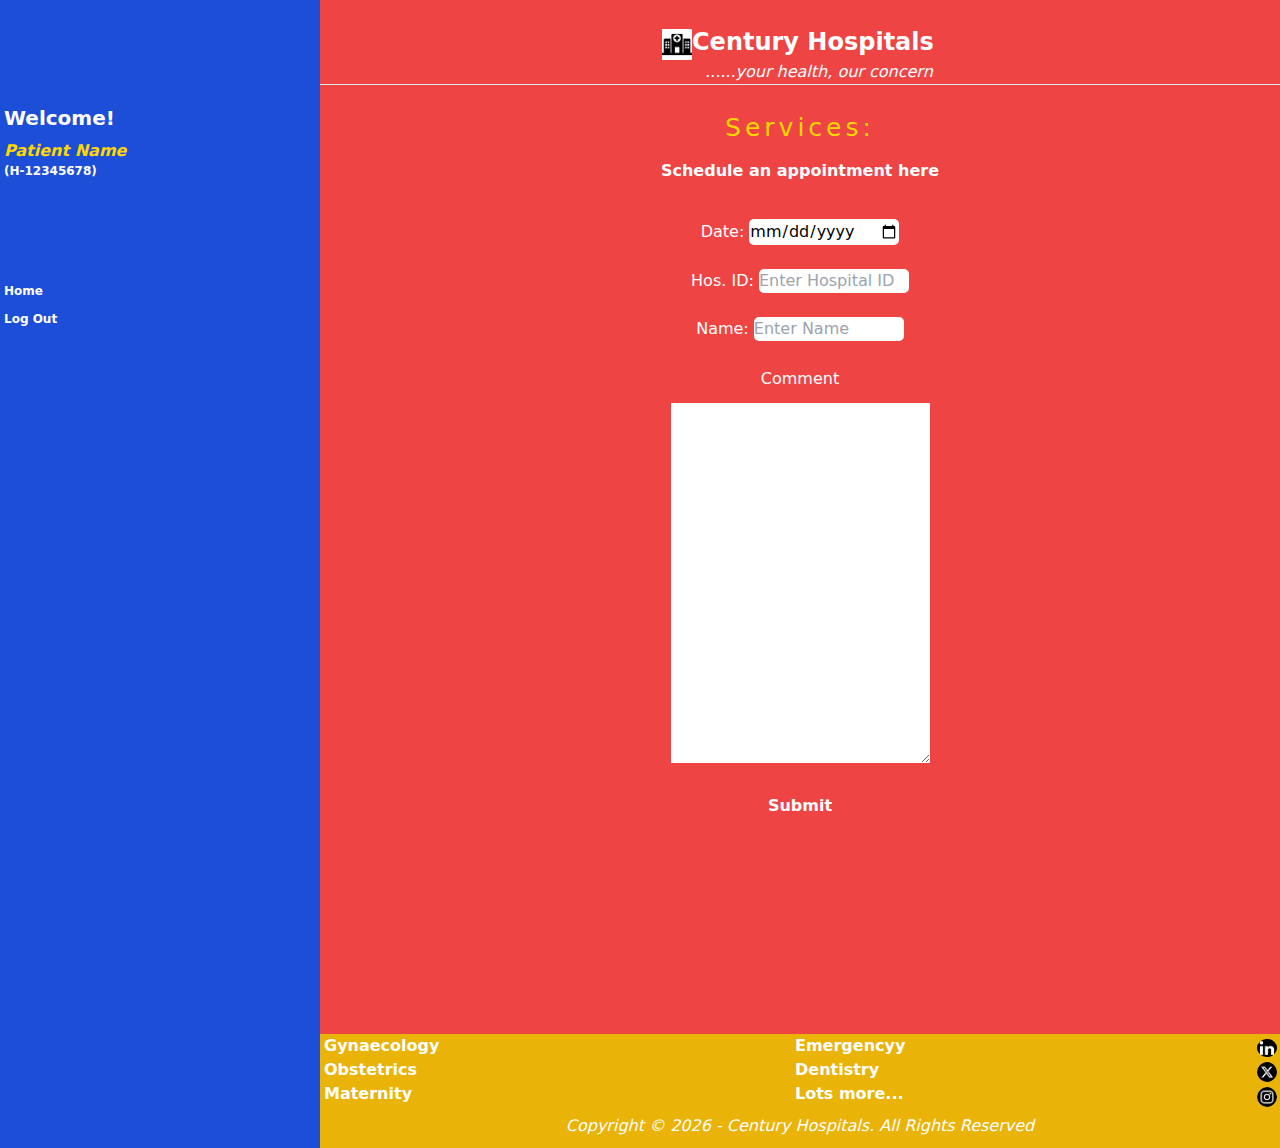
<file: patient_view.html>
<!DOCTYPE html>
<html lang="en">
<head>
    <meta charset="UTF-8">
    <meta name="viewport" content="width=device-width, initial-scale=1.0">
    <title>Clinic App</title>
    <link rel="stylesheet" href="assets/css/styles.css">
    <style>
        /***** Custom CSSstyles *****/
        #staff-name{
            font-style: italic;
            color: gold;
            margin-top: 7px;
        }

        #logo {
            margin-left: 342px;
            margin-top: 5px;
        }

        #heading{
            margin-top: 0px;
            font-size: x-large;
            text-align: center;
        }

        #motto {
            margin-left: 385px;
        }

        .about, .gynaecology,
        .obstetrics, .maternity,
        .emergency, .dentistry,
        .more {
            text-align: center;
        }

        .about p, 
        .gynaecology p,
        .obstetrics p,
        .maternity p,
        .emergency p,
        .dentistry p,
        .more p {
            padding: 2px;
            margin-bottom: 10px;
        }

        .about h3 {
            margin-bottom: 10px;
            font-size: 25px;
            letter-spacing: 4px;
            color: gold;
            
        }

        h3::after {
            content: "";
            animation: carousel 10.00s linear infinite;
        }

        @keyframes carousel {
            0% {
                content: "Surgery";
            }
            20% {
                content: "Gynaecology";
            }
            40% {
                content: "Obstetrics";
            }
            60% {
                content: "Maternity";
            }
            80% {
                content: "Emergency";
            }
            100% {
                content: "Dentistry";
            }
        }

        input {
            color: black;
            width: 150px;
            border-radius: 5px;
        }

        button:hover {
            background-color: limegreen;
            border-radius: 5px;
            width: 70px;
        }

        .table-div{
            margin-left: auto;
            margin-right: auto;
            width: 50%;
        }

        .table {
            border: 2px solid white;
            border-collapse: collapse;
            font-weight: 500;
            
        }

        .row-odd{
            border: 1px solid white;
            background-color: #b2bec3;
        }
        
        #linkedln,
        #twitter,
        #instagram {
            width: 20px;
            margin-bottom: 2px;
            margin-top: 5px;
            margin-right: 3px;
            border-radius: 50%;
        }

        #linkedln:hover,
        #twitter:hover,
        #instagram:hover {
            width: 22px;
        }

        #footer {
            height: 100px;
        }

        .copyright {
            text-align: center;
            padding-bottom: 10px;
            margin-top: -20px;
        }

        @media (max-width: 640px) {
            #heading{
            margin-top: 0px;
            font-size: x-large;
            text-align: center;
            }

            #motto {
            margin-left: 75px;
            font-size: small;
            }

            #logo {
            margin-left: 0px;
            margin-top: 5px;
            }

            .table-div{
            margin-left: auto;
            margin-right: auto;
            width: 100%;
        }
        }
    </style>
</head>
<body class="min-h-screen">
    <div class="flex bg-cyan-600 ">
        <!-- ==============================  Sidebar section  ======================== -->
        <div class="bg-blue-700  text-white sm:max-w-2/6 md:max-w-2/6 w-2/6 ">
            <br/>
            <section class="pl-1 font-bold mt-20">
                <h1 class="text-xl">Welcome!</h1>
                 <!-- ====  Template section for patient's name and hospital id ===== -->
                <h5 id="staff-name">Patient Name</h5>
                <h6 class="text-xs">(H-12345678)</h6>
            </section>
            <br/>
            <nav class="text-left text-xs mt-20">
                <ul>
                    <li class="pl-1 font-bold mb-3 hover:underline hover:text-cyan-300 hover:text-sm"><a href="home.html" target="_blank">Home</a></li>
                    <li class="pl-1 font-bold mb-3 hover:underline hover:text-cyan-300 hover:text-sm"><a href="#">Log Out</a></li>
                </ul>
            </nav>
        </div>
        <!-- ==============================  Main section  ======================== -->
        <div class="w-screen flex flex-col justify-between">
            <div class="bg-red-500 text-white ">
                <br/>
                <div class="flex">
                    <img id="logo" src="assets/images/hospital_icon.png" 
                                width="30"
                                height="30" 
                                alt="logo-img" />
                    <h1 id="heading" class=" font-bold font-serif">Century Hospitals</h1>
                </div>
                <p><em id="motto">......your health, our concern</em></p>
                <hr/>
                <br/>
                <div class="about">
                    <h3>Services: </h3>
                    
                    
                    <p class="font-bold">
                        Schedule an appointment here
                    </p>
                    <br/>
                    <div class="table-div">
                        <form action="" method="post">
                            <label for="date">Date: </label>
                            <input type="date" name="date" id="date"  required/>
                            <br/><br/>
                            <label for="hospital_id">Hos. ID: </label>
                            <input type="text" id="hospital_id" placeholder="Enter Hospital ID" />
                            <br/><br/>
                            <label for="name">Name: </label>
                            <input type="text" id="name" placeholder="Enter Name" />
                            <br/><br/>
                            <p>Comment</p>
                            <textarea rows="15" cols="30" name="comment" id="comment" ></textarea>
                            <br/><br/>
                            <button type="submit" class="font-bold">Submit</button>
                            
                        </form>
                    </div>
                    <br/>
                    <br/>
                    <br/>
                    <br/>
                    <br/>
                    <br/>
                    <br/>
                    <br/>
                    <br/>
                    
                </div>
                
                
            </div>
            <!-- ==============================  Footer section  ======================== -->
            <div id="footer" class="bg-yellow-500 text-white flex flex-row justify-between gap-3">
                <div>
                    <ul>
                        <li class="pl-1 font-bold hover:underline hover:text-cyan-300"><a href="#gynaecology">Gynaecology</a></li>
                        <li class="pl-1 font-bold hover:underline hover:text-cyan-300"><a href="#obstetrics">Obstetrics</a></li>
                        <li class="pl-1 font-bold hover:underline hover:text-cyan-300"><a href="#maternity">Maternity</a></li>
                    </ul>
                </div>
                <div>
                    <ul>
                        <li class="pl-1 font-bold hover:underline hover:text-cyan-300"><a href="#emergency">Emergencyy</a></li>
                        <li class="pl-1 font-bold hover:underline hover:text-cyan-300"><a href="#dentistry">Dentistry</a></li>
                        <li class="pl-1 font-bold hover:underline hover:text-cyan-300"><a href="#more">Lots more...</a></li>
                    </ul>
                </div>
                <div>
                    <a href="https://www.linkedin.com/in/samuelabiona" target="_blank"><img id="linkedln" src="assets/images/linkedln_icon2.png" alt="linkedln" /></a>
                    <a href="https://x.com/AbionaOSamuel?t=Z-uPttgtlKF2PJUb9G0mDA&s=08" target="_blank"><img id="twitter" src="assets/images/twitter.png" alt="x" /></a>
                    <a href="https://www.instagram.com/samuel.abiona.39/profilecard/?igsh=YW9laGpqZXhxeTg5" target="_blank"><img id="instagram" src="assets/images/instagram.png" alt="instagram" /></a>
                </div>
            </div>
            <p class="text-white  bg-yellow-500 copyright"> <em>Copyright &copy; <span id="copyright"></span> - Century Hospitals. All Rights Reserved</em></p>
        </div>
    </div>
    <!-- ============================== Script for dynamic footer copyright year ======================== -->
    <script>
        const copyright = document.querySelector('#copyright');
        copyright.innerHTML = new Date().getFullYear();
    </script>
</body>
</html>
</file>
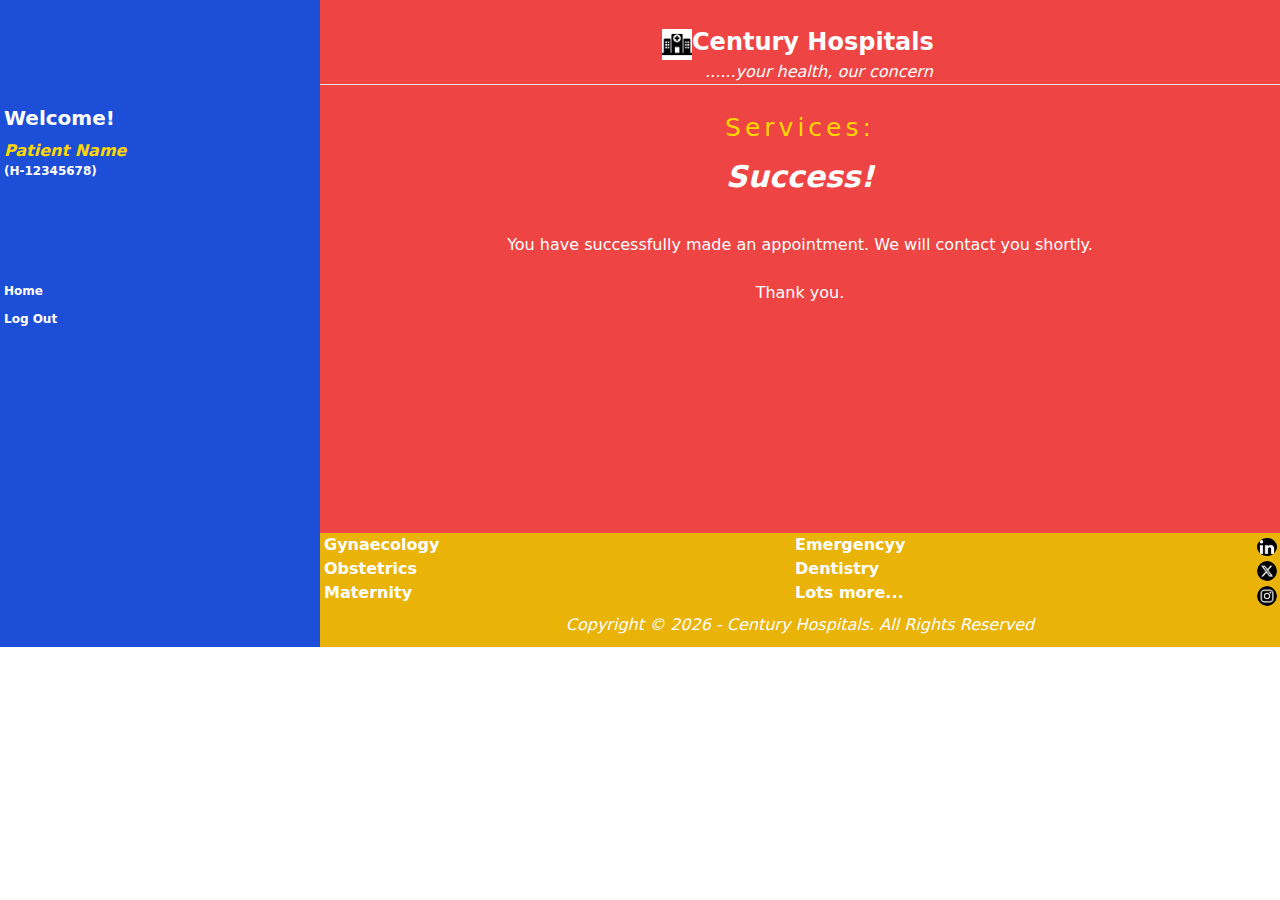
<file: patint_success_page.html>
<!DOCTYPE html>
<html lang="en">
<head>
    <meta charset="UTF-8">
    <meta name="viewport" content="width=device-width, initial-scale=1.0">
    <title>Web Clinic App - Patient Success</title>
    <link rel="stylesheet" href="assets/css/styles.css">
    <style>
        /***** Custom CSSstyles *****/
        #staff-name{
            font-style: italic;
            color: gold;
            margin-top: 7px;
        }

        #logo {
            margin-left: 342px;
            margin-top: 5px;
        }

        #heading{
            margin-top: 0px;
            font-size: x-large;
            text-align: center;
        }

        #motto {
            margin-left: 385px;
        }

        .about, .gynaecology,
        .obstetrics, .maternity,
        .emergency, .dentistry,
        .more {
            text-align: center;
        }

        .about p, 
        .gynaecology p,
        .obstetrics p,
        .maternity p,
        .emergency p,
        .dentistry p,
        .more p {
            padding: 2px;
            margin-bottom: 10px;
        }

        .about h3 {
            margin-bottom: 10px;
            font-size: 25px;
            letter-spacing: 4px;
            color: gold;
            
        }

        h3::after {
            content: "";
            animation: carousel 10.00s linear infinite;
        }

        @keyframes carousel {
            0% {
                content: "Surgery";
            }
            20% {
                content: "Gynaecology";
            }
            40% {
                content: "Obstetrics";
            }
            60% {
                content: "Maternity";
            }
            80% {
                content: "Emergency";
            }
            100% {
                content: "Dentistry";
            }
        }

        input {
            color: black;
            width: 150px;
            border-radius: 5px;
        }

        button:hover {
            background-color: limegreen;
            border-radius: 5px;
            width: 70px;
        }

        .table-div{
            margin-left: auto;
            margin-right: auto;
            width: 50%;
        }

        .table {
            border: 2px solid white;
            border-collapse: collapse;
            font-weight: 500;
            
        }

        .row-odd{
            border: 1px solid white;
            background-color: #b2bec3;
        }
        
        #linkedln,
        #twitter,
        #instagram {
            width: 20px;
            margin-bottom: 2px;
            margin-top: 5px;
            margin-right: 3px;
            border-radius: 50%;
        }

        #linkedln:hover,
        #twitter:hover,
        #instagram:hover {
            width: 22px;
        }

        #footer {
            height: 100px;
        }

        .copyright {
            text-align: center;
            padding-bottom: 10px;
            margin-top: -20px;
        }

        @media (max-width: 640px) {
            #heading{
            margin-top: 0px;
            font-size: x-large;
            text-align: center;
            }

            #motto {
            margin-left: 75px;
            font-size: small;
            }

            #logo {
            margin-left: 0px;
            margin-top: 5px;
            }

            .table-div{
            margin-left: auto;
            margin-right: auto;
            width: 100%;
        }
        }
    </style>
</head>
<body class="min-h-screen">
    <div class="flex bg-cyan-600 ">
        <!-- ==============================  Sidebar section  ======================== -->
        <div class="bg-blue-700  text-white sm:max-w-2/6 md:max-w-2/6 w-2/6 ">
            <br/>
            <section class="pl-1 font-bold mt-20">
                <h1 class="text-xl">Welcome!</h1>
                 <!-- ====  Template section for patient's name and hospital id ===== -->
                <h5 id="staff-name">Patient Name</h5>
                <h6 class="text-xs">(H-12345678)</h6>
            </section>
            <br/>
            <nav class="text-left text-xs mt-20">
                <ul>
                    <li class="pl-1 font-bold mb-3 hover:underline hover:text-cyan-300 hover:text-sm"><a href="home.html" target="_blank">Home</a></li>
                    <li class="pl-1 font-bold mb-3 hover:underline hover:text-cyan-300 hover:text-sm"><a href="#">Log Out</a></li>
                </ul>
            </nav>
        </div>
        <!-- ==============================  Main section  ======================== -->
        <div class="w-screen flex flex-col justify-between">
            <div class="bg-red-500 text-white ">
                <br/>
                <div class="flex">
                    <img id="logo" src="assets/images/hospital_icon.png" 
                                width="30"
                                height="30" 
                                alt="logo-img" />
                    <h1 id="heading" class=" font-bold font-serif">Century Hospitals</h1>
                </div>
                <p><em id="motto">......your health, our concern</em></p>
                <hr/>
                <br/>
                <div class="about">
                    <h3>Services: </h3>
                    
                    
                    <p class="font-bold text-3xl">
                        <em>Success!</em>                   
                    </p>
                    <br/>
                    <p>You have successfully made an appointment. 
                        We will contact you shortly.
                        <br/>
                        <br/>
                        Thank you.
                    </p>
                    <div class="table-div">
                        
                    </div>
                    <br/>
                    <br/>
                    <br/>
                    <br/>
                    <br/>
                    <br/>
                    <br/>
                    <br/>
                    <br/>
                    
                </div>
                
                
            </div>
            <!-- ==============================  Footer section  ======================== -->
            <div id="footer" class="bg-yellow-500 text-white flex flex-row justify-between gap-3">
                <div>
                    <ul>
                        <li class="pl-1 font-bold hover:underline hover:text-cyan-300"><a href="#gynaecology">Gynaecology</a></li>
                        <li class="pl-1 font-bold hover:underline hover:text-cyan-300"><a href="#obstetrics">Obstetrics</a></li>
                        <li class="pl-1 font-bold hover:underline hover:text-cyan-300"><a href="#maternity">Maternity</a></li>
                    </ul>
                </div>
                <div>
                    <ul>
                        <li class="pl-1 font-bold hover:underline hover:text-cyan-300"><a href="#emergency">Emergencyy</a></li>
                        <li class="pl-1 font-bold hover:underline hover:text-cyan-300"><a href="#dentistry">Dentistry</a></li>
                        <li class="pl-1 font-bold hover:underline hover:text-cyan-300"><a href="#more">Lots more...</a></li>
                    </ul>
                </div>
                <div>
                    <a href="https://www.linkedin.com/in/samuelabiona" target="_blank"><img id="linkedln" src="assets/images/linkedln_icon2.png" alt="linkedln" /></a>
                    <a href="https://x.com/AbionaOSamuel?t=Z-uPttgtlKF2PJUb9G0mDA&s=08" target="_blank"><img id="twitter" src="assets/images/twitter.png" alt="x" /></a>
                    <a href="https://www.instagram.com/samuel.abiona.39/profilecard/?igsh=YW9laGpqZXhxeTg5" target="_blank"><img id="instagram" src="assets/images/instagram.png" alt="instagram" /></a>
                </div>
            </div>
            <p class="text-white  bg-yellow-500 copyright"> <em>Copyright &copy; <span id="copyright"></span> - Century Hospitals. All Rights Reserved</em></p>
        </div>
    </div>
    <!-- ============================== Script for dynamic footer copyright year ======================== -->
    <script>
        const copyright = document.querySelector('#copyright');
        copyright.innerHTML = new Date().getFullYear();
    </script>
</body>
</html>
</file>
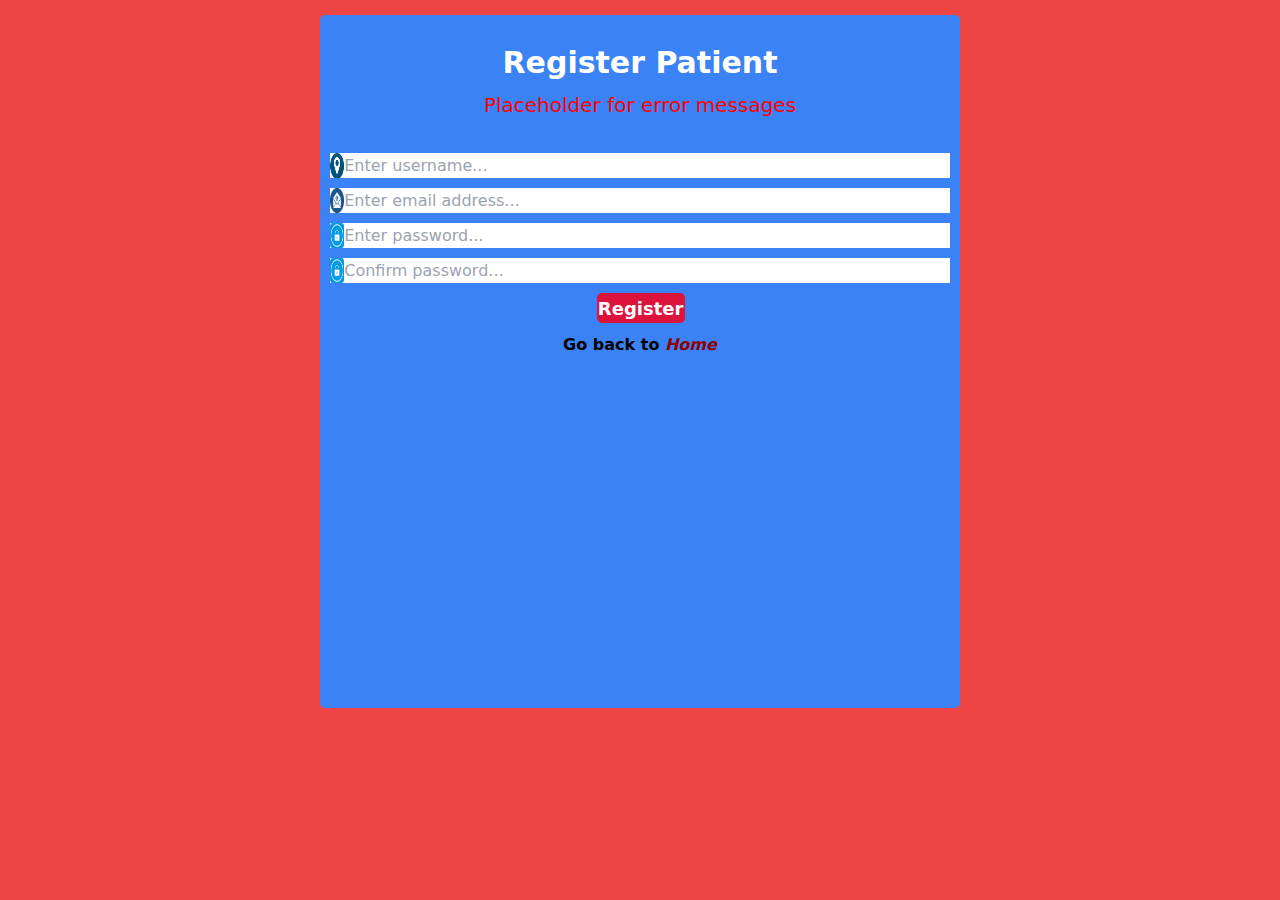
<file: register_patient.html>
<!DOCTYPE html>
<html lang="en">
<head>
    <meta charset="UTF-8">
    <meta name="viewport" content="width=device-width, initial-scale=1.0">
    <style type="text/css">
        #content {
            width: 95%;
            height: 65%;
            margin-left: auto;
            margin-right: auto;
            margin-top: 15px;
            padding: 10px;
            border-radius: 5px;
        }

        #heading {
            text-align: center;   
            margin-top: 20px;
        }

        #error {
            color: red;
            text-align: center;
            margin-top: 10px;
        }

        .form-div {
            margin-top: 10px;
        }

        #button {
            margin-top: 10px;
            background-color: crimson;
            width: 88px;
            height: 30px;
            border-radius: 5px;
            border: none;
            margin-left: 37%;  
            font-size: 18px;
        }

        #button:hover {
            background-color: darkred;
        }

        #go-back-home {
            text-align: center;
            margin-top: 10px;
            font-weight: bold;
        }

        #go-back-home a em {
            color: darkred;
        }

        #go-back-home a em:hover {
            color: crimson;
        }

        @media (min-width: 768px) {
            #content {
                height: 77%;
                width: 50%;
                margin-left: auto;
                margin-right: auto;
                margin-top: 15px;
                padding: 10px;
                border-radius: 5px;
            }

            #button {
                margin-left: 43%;
            }

            .icon-image img {
                height: 25px;
            }
            
        }
    </style>
    <title>Register Patients</title>
    <link rel="stylesheet" href="assets/css/styles.css" />
</head>
<body class="">
    <div class="container bg-red-500 h-screen flex items-center">
        
        <div id="content" class="bg-blue-500">
            <h2 id="heading" class="text-white font-bold text-3xl">Register Patient</h2>
            <h5 id="error" class="text-xl">Placeholder for error messages</h5>
            <br/>
            <form action="" method="post" class="lg:container lg:mx-auto">
                
                <div class="flex form-div icon-image">
                    <div>
                        <img src="assets/images/address_icon.jpg" width="30" height="30" alt="logo-img" />                        
                    </div>
                    <input class="w-screen" type="text" name="username" placeholder="Enter username..." />
                </div>
                <div class="flex form-div icon-image">
                    <div>
                        <img src="assets/images/email_icon3.png" width="30" height="30" alt="logo-img" />                        
                    </div>
                    <input class="w-screen" type="text" name="email" placeholder="Enter email address..." />
                </div>
                <div class="flex form-div icon-image">
                    <div>
                        <img src="assets/images/password_icon1.jpg" width="30" height="30" alt="logo-img" />                        
                    </div>
                    <input class="w-screen" type="text" name="password" placeholder="Enter password..." />
                </div>
                <div class="flex form-div icon-image">
                    <div>
                        <img src="assets/images/password_icon1.jpg" width="30" height="30" alt="logo-img" />                        
                    </div>
                    <input class="w-screen" type="text" name="confirm_password" placeholder="Confirm password..." />
                </div>
                <button type="submit"  id="button" class=" font-bold text-white">Register</button>                
                
            </form>
            <p id="go-back-home">Go back to <a href="index.html"><em>Home</em></a></p>
        </div>
    </div>
</body>
</html>
</file>
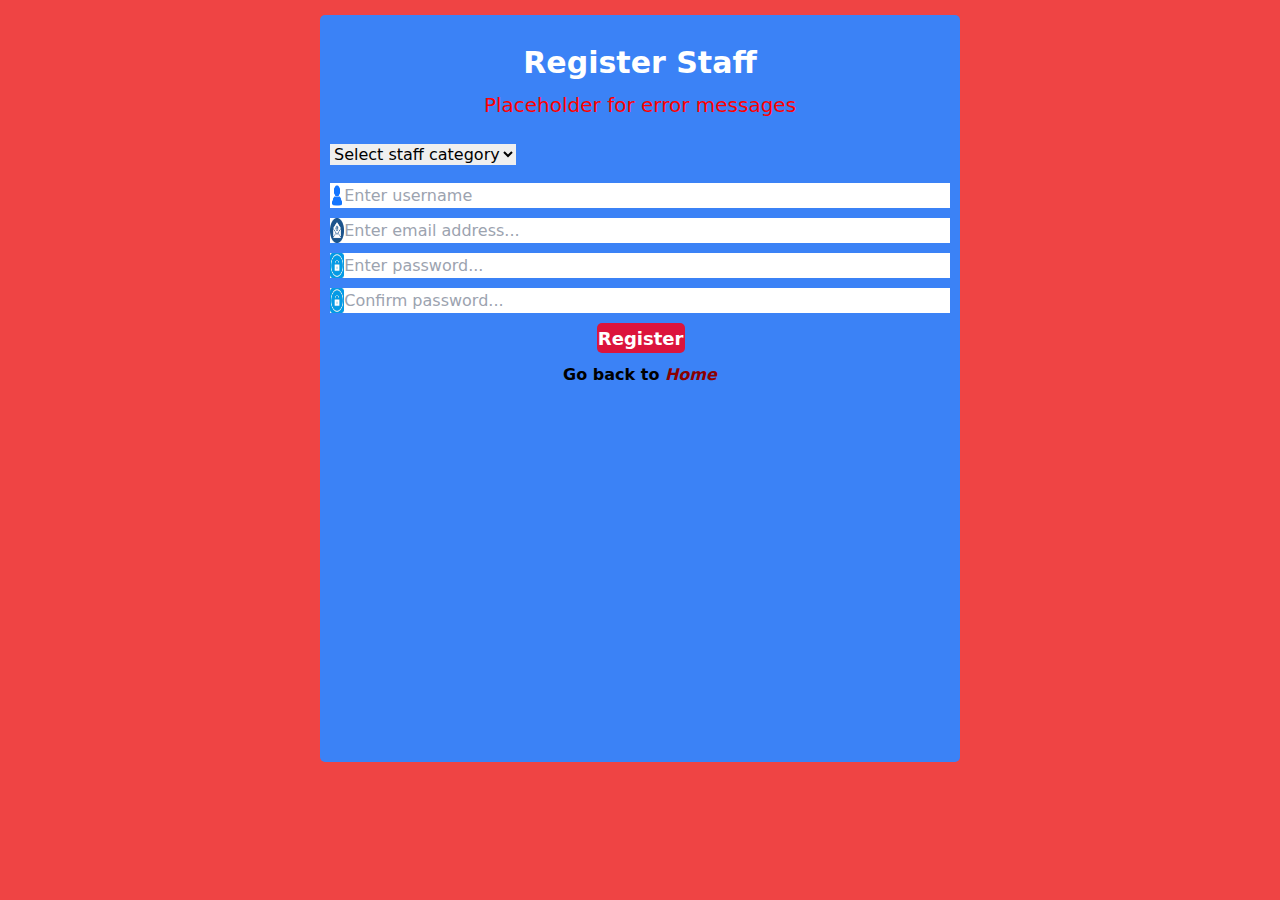
<file: register_staff.html>
<!DOCTYPE html>
<html lang="en">
<head>
    <meta charset="UTF-8">
    <meta name="viewport" content="width=device-width, initial-scale=1.0">
    <style type="text/css">
        #content {
            width: 95%;
            height: 65%;
            margin-left: auto;
            margin-right: auto;
            margin-top: 15px;
            padding: 10px;
            border-radius: 5px;
        }

        #heading {
            text-align: center;   
            margin-top: 20px;
        }

        #error {
            color: red;
            text-align: center;
            margin-top: 10px;
        }

        .form-div {
            margin-top: 10px;
        }

        #button {
            margin-top: 10px;
            background-color: crimson;
            width: 88px;
            height: 30px;
            border-radius: 5px;
            border: none;
            margin-left: 37%;  
            font-size: 18px;
        }

        #button:hover {
            background-color: darkred;
        }

        #go-back-home {
            text-align: center;
            margin-top: 10px;
            font-weight: bold;
        }

        #go-back-home a em {
            color: darkred;
        }

        #go-back-home a em:hover {
            color: crimson;
        }

        @media (min-width: 768px) {
            #content {
                height: 83%;
                width: 50%;
                margin-left: auto;
                margin-right: auto;
                margin-top: 15px;
                padding: 10px;
                border-radius: 5px;
            }

            #button {
                margin-left: 43%;
            }

            .icon-image img {
                height: 25px;
            }
            
        }
    </style>
    <title>Register Patients</title>
    <link rel="stylesheet" href="assets/css/styles.css" />
</head>
<body class="">
    <div class="container bg-red-500 h-screen flex items-center ">
        
        <div id="content" class="bg-blue-500">
            <h2 id="heading" class="text-white font-bold text-3xl">Register Staff</h2>
            <h5 id="error" class="text-xl">Placeholder for error messages</h5>
            <br/>
            <form action="" method="post" class="lg:container lg:mx-auto">
               
                <select name="nurse" id="staff_category" class="mb-2" required>
                    <option value="">Select staff category</option>
                    <option value="nurse">Nurse</option>
                    <option value="doctor">Doctor</option>
                </select>
                
                <div class="flex form-div icon-image">
                    <div>
                        <img src="assets/images/name_icon2.png" width="30" height="30" alt="logo-img" />                        
                    </div>
                    <input class="w-screen" type="text" name="username" placeholder="Enter username" />
                </div>
                <div class="flex form-div icon-image">
                    <div>
                        <img src="assets/images/email_icon3.png" width="30" height="30" alt="logo-img" />                        
                    </div>
                    <input class="w-screen" type="text" name="email" placeholder="Enter email address..." />
                </div>
                <div class="flex form-div icon-image">
                    <div>
                        <img src="assets/images/password_icon1.jpg" width="30" height="30" alt="logo-img" />                        
                    </div>
                    <input class="w-screen" type="text" name="password" placeholder="Enter password..." />
                </div>
                <div class="flex form-div icon-image">
                    <div>
                        <img src="assets/images/password_icon1.jpg" width="30" height="30" alt="logo-img" />                        
                    </div>
                    <input class="w-screen" type="text" name="confirm_password" placeholder="Confirm password..." />
                </div>
                <button type="submit"  id="button" class=" font-bold text-white">Register</button>                
                
            </form>
            <p id="go-back-home">Go back to <a href="index.html"><em>Home</em></a></p>

        </div>
    </div>
</body>
</html>
</file>
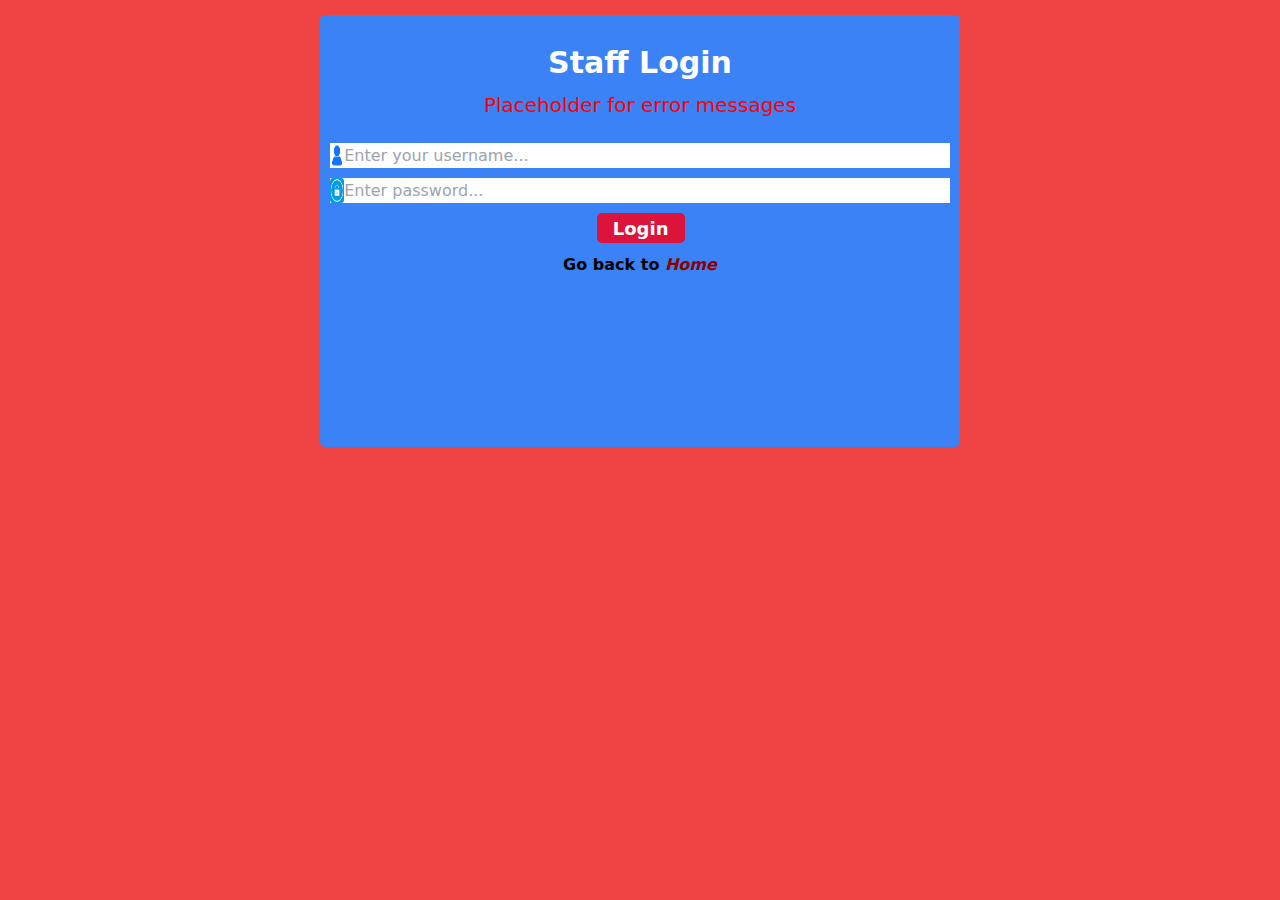
<file: staff_login.html>
<!DOCTYPE html>
<html lang="en">
<head>
    <meta charset="UTF-8">
    <meta name="viewport" content="width=device-width, initial-scale=1.0">
    <style type="text/css">
        #content {
            width: 95%;
            height: 40%;
            margin-left: auto;
            margin-right: auto;
            margin-top: 15px;
            padding: 10px;
            border-radius: 5px;
        }

        #heading {
            text-align: center;   
            margin-top: 20px;
        }

        #error {
            color: red;
            text-align: center;
            margin-top: 10px;
        }

        .form-div {
            margin-top: 10px;
        }

        #button {
            margin-top: 10px;
            background-color: crimson;
            width: 88px;
            height: 30px;
            border-radius: 5px;
            border: none;
            margin-left: 37%;  
            font-size: 18px;
        }

        #button:hover {
            background-color: darkred;
        }

        #go-back-home {
            text-align: center;
            margin-top: 10px;
            font-weight: bold;
        }

        #go-back-home a em {
            color: darkred;
        }

        #go-back-home a em:hover {
            color: crimson;
        }

        @media (min-width: 768px) {
            #content {
                height: 48%;
                width: 50%;
                margin-left: auto;
                margin-right: auto;
                margin-top: 15px;
                padding: 10px;
                border-radius: 5px;
            }

            #button {
                margin-left: 43%;
            }

            .icon-image img {
                height: 25px;
            }
            
        }
    </style>
    <title>Register Patients</title>
    <link rel="stylesheet" href="assets/css/styles.css" />
</head>
<body class="">
    <div class="container bg-red-500 h-screen flex items-center container-2">
        
        <div id="content" class="bg-blue-500">
            <h2 id="heading" class="text-white font-bold text-3xl">Staff Login</h2>
            <h5 id="error" class="text-xl">Placeholder for error messages</h5>
            <br/>
            <form action="" method="post" class="lg:container lg:mx-auto">
               
                <div class="flex ">
                    <div class="icon-image">
                        <img src="assets/images/name_icon2.png" width="30" height="30" alt="logo-img" />                        
                    </div>
                    <input class="w-screen" type="text" name="username" placeholder="Enter your username..." />
                </div>
                
                <div class="flex form-div icon-image">
                    <div>
                        <img src="assets/images/password_icon1.jpg" width="30" height="30" alt="logo-img" />                        
                    </div>
                    <input class="w-screen" type="text" name="password" placeholder="Enter password..." />
                </div>
                
                <button type="submit"  id="button" class=" font-bold text-white">Login</button>                
                
            </form>
            <p id="go-back-home">Go back to <a href="index.html"><em>Home</em></a></p>

        </div>
    </div>
</body>
</html>
</file>
<file: assets/css/styles.css>
/*
! tailwindcss v3.4.6 | MIT License | https://tailwindcss.com
*/

/*
1. Prevent padding and border from affecting element width. (https://github.com/mozdevs/cssremedy/issues/4)
2. Allow adding a border to an element by just adding a border-width. (https://github.com/tailwindcss/tailwindcss/pull/116)
*/

*,
::before,
::after {
  box-sizing: border-box;
  /* 1 */
  border-width: 0;
  /* 2 */
  border-style: solid;
  /* 2 */
  border-color: #e5e7eb;
  /* 2 */
}

::before,
::after {
  --tw-content: '';
}

/*
1. Use a consistent sensible line-height in all browsers.
2. Prevent adjustments of font size after orientation changes in iOS.
3. Use a more readable tab size.
4. Use the user's configured `sans` font-family by default.
5. Use the user's configured `sans` font-feature-settings by default.
6. Use the user's configured `sans` font-variation-settings by default.
7. Disable tap highlights on iOS
*/

html,
:host {
  line-height: 1.5;
  /* 1 */
  -webkit-text-size-adjust: 100%;
  /* 2 */
  -moz-tab-size: 4;
  /* 3 */
  -o-tab-size: 4;
     tab-size: 4;
  /* 3 */
  font-family: ui-sans-serif, system-ui, sans-serif, "Apple Color Emoji", "Segoe UI Emoji", "Segoe UI Symbol", "Noto Color Emoji";
  /* 4 */
  font-feature-settings: normal;
  /* 5 */
  font-variation-settings: normal;
  /* 6 */
  -webkit-tap-highlight-color: transparent;
  /* 7 */
}

/*
1. Remove the margin in all browsers.
2. Inherit line-height from `html` so users can set them as a class directly on the `html` element.
*/

body {
  margin: 0;
  /* 1 */
  line-height: inherit;
  /* 2 */
}

/*
1. Add the correct height in Firefox.
2. Correct the inheritance of border color in Firefox. (https://bugzilla.mozilla.org/show_bug.cgi?id=190655)
3. Ensure horizontal rules are visible by default.
*/

hr {
  height: 0;
  /* 1 */
  color: inherit;
  /* 2 */
  border-top-width: 1px;
  /* 3 */
}

/*
Add the correct text decoration in Chrome, Edge, and Safari.
*/

abbr:where([title]) {
  -webkit-text-decoration: underline dotted;
          text-decoration: underline dotted;
}

/*
Remove the default font size and weight for headings.
*/

h1,
h2,
h3,
h4,
h5,
h6 {
  font-size: inherit;
  font-weight: inherit;
}

/*
Reset links to optimize for opt-in styling instead of opt-out.
*/

a {
  color: inherit;
  text-decoration: inherit;
}

/*
Add the correct font weight in Edge and Safari.
*/

b,
strong {
  font-weight: bolder;
}

/*
1. Use the user's configured `mono` font-family by default.
2. Use the user's configured `mono` font-feature-settings by default.
3. Use the user's configured `mono` font-variation-settings by default.
4. Correct the odd `em` font sizing in all browsers.
*/

code,
kbd,
samp,
pre {
  font-family: ui-monospace, SFMono-Regular, Menlo, Monaco, Consolas, "Liberation Mono", "Courier New", monospace;
  /* 1 */
  font-feature-settings: normal;
  /* 2 */
  font-variation-settings: normal;
  /* 3 */
  font-size: 1em;
  /* 4 */
}

/*
Add the correct font size in all browsers.
*/

small {
  font-size: 80%;
}

/*
Prevent `sub` and `sup` elements from affecting the line height in all browsers.
*/

sub,
sup {
  font-size: 75%;
  line-height: 0;
  position: relative;
  vertical-align: baseline;
}

sub {
  bottom: -0.25em;
}

sup {
  top: -0.5em;
}

/*
1. Remove text indentation from table contents in Chrome and Safari. (https://bugs.chromium.org/p/chromium/issues/detail?id=999088, https://bugs.webkit.org/show_bug.cgi?id=201297)
2. Correct table border color inheritance in all Chrome and Safari. (https://bugs.chromium.org/p/chromium/issues/detail?id=935729, https://bugs.webkit.org/show_bug.cgi?id=195016)
3. Remove gaps between table borders by default.
*/

table {
  text-indent: 0;
  /* 1 */
  border-color: inherit;
  /* 2 */
  border-collapse: collapse;
  /* 3 */
}

/*
1. Change the font styles in all browsers.
2. Remove the margin in Firefox and Safari.
3. Remove default padding in all browsers.
*/

button,
input,
optgroup,
select,
textarea {
  font-family: inherit;
  /* 1 */
  font-feature-settings: inherit;
  /* 1 */
  font-variation-settings: inherit;
  /* 1 */
  font-size: 100%;
  /* 1 */
  font-weight: inherit;
  /* 1 */
  line-height: inherit;
  /* 1 */
  letter-spacing: inherit;
  /* 1 */
  color: inherit;
  /* 1 */
  margin: 0;
  /* 2 */
  padding: 0;
  /* 3 */
}

/*
Remove the inheritance of text transform in Edge and Firefox.
*/

button,
select {
  text-transform: none;
}

/*
1. Correct the inability to style clickable types in iOS and Safari.
2. Remove default button styles.
*/

button,
input:where([type='button']),
input:where([type='reset']),
input:where([type='submit']) {
  -webkit-appearance: button;
  /* 1 */
  background-color: transparent;
  /* 2 */
  background-image: none;
  /* 2 */
}

/*
Use the modern Firefox focus style for all focusable elements.
*/

:-moz-focusring {
  outline: auto;
}

/*
Remove the additional `:invalid` styles in Firefox. (https://github.com/mozilla/gecko-dev/blob/2f9eacd9d3d995c937b4251a5557d95d494c9be1/layout/style/res/forms.css#L728-L737)
*/

:-moz-ui-invalid {
  box-shadow: none;
}

/*
Add the correct vertical alignment in Chrome and Firefox.
*/

progress {
  vertical-align: baseline;
}

/*
Correct the cursor style of increment and decrement buttons in Safari.
*/

::-webkit-inner-spin-button,
::-webkit-outer-spin-button {
  height: auto;
}

/*
1. Correct the odd appearance in Chrome and Safari.
2. Correct the outline style in Safari.
*/

[type='search'] {
  -webkit-appearance: textfield;
  /* 1 */
  outline-offset: -2px;
  /* 2 */
}

/*
Remove the inner padding in Chrome and Safari on macOS.
*/

::-webkit-search-decoration {
  -webkit-appearance: none;
}

/*
1. Correct the inability to style clickable types in iOS and Safari.
2. Change font properties to `inherit` in Safari.
*/

::-webkit-file-upload-button {
  -webkit-appearance: button;
  /* 1 */
  font: inherit;
  /* 2 */
}

/*
Add the correct display in Chrome and Safari.
*/

summary {
  display: list-item;
}

/*
Removes the default spacing and border for appropriate elements.
*/

blockquote,
dl,
dd,
h1,
h2,
h3,
h4,
h5,
h6,
hr,
figure,
p,
pre {
  margin: 0;
}

fieldset {
  margin: 0;
  padding: 0;
}

legend {
  padding: 0;
}

ol,
ul,
menu {
  list-style: none;
  margin: 0;
  padding: 0;
}

/*
Reset default styling for dialogs.
*/

dialog {
  padding: 0;
}

/*
Prevent resizing textareas horizontally by default.
*/

textarea {
  resize: vertical;
}

/*
1. Reset the default placeholder opacity in Firefox. (https://github.com/tailwindlabs/tailwindcss/issues/3300)
2. Set the default placeholder color to the user's configured gray 400 color.
*/

input::-moz-placeholder, textarea::-moz-placeholder {
  opacity: 1;
  /* 1 */
  color: #9ca3af;
  /* 2 */
}

input::placeholder,
textarea::placeholder {
  opacity: 1;
  /* 1 */
  color: #9ca3af;
  /* 2 */
}

/*
Set the default cursor for buttons.
*/

button,
[role="button"] {
  cursor: pointer;
}

/*
Make sure disabled buttons don't get the pointer cursor.
*/

:disabled {
  cursor: default;
}

/*
1. Make replaced elements `display: block` by default. (https://github.com/mozdevs/cssremedy/issues/14)
2. Add `vertical-align: middle` to align replaced elements more sensibly by default. (https://github.com/jensimmons/cssremedy/issues/14#issuecomment-634934210)
   This can trigger a poorly considered lint error in some tools but is included by design.
*/

img,
svg,
video,
canvas,
audio,
iframe,
embed,
object {
  display: block;
  /* 1 */
  vertical-align: middle;
  /* 2 */
}

/*
Constrain images and videos to the parent width and preserve their intrinsic aspect ratio. (https://github.com/mozdevs/cssremedy/issues/14)
*/

img,
video {
  max-width: 100%;
  height: auto;
}

/* Make elements with the HTML hidden attribute stay hidden by default */

[hidden] {
  display: none;
}

*, ::before, ::after {
  --tw-border-spacing-x: 0;
  --tw-border-spacing-y: 0;
  --tw-translate-x: 0;
  --tw-translate-y: 0;
  --tw-rotate: 0;
  --tw-skew-x: 0;
  --tw-skew-y: 0;
  --tw-scale-x: 1;
  --tw-scale-y: 1;
  --tw-pan-x:  ;
  --tw-pan-y:  ;
  --tw-pinch-zoom:  ;
  --tw-scroll-snap-strictness: proximity;
  --tw-gradient-from-position:  ;
  --tw-gradient-via-position:  ;
  --tw-gradient-to-position:  ;
  --tw-ordinal:  ;
  --tw-slashed-zero:  ;
  --tw-numeric-figure:  ;
  --tw-numeric-spacing:  ;
  --tw-numeric-fraction:  ;
  --tw-ring-inset:  ;
  --tw-ring-offset-width: 0px;
  --tw-ring-offset-color: #fff;
  --tw-ring-color: rgb(59 130 246 / 0.5);
  --tw-ring-offset-shadow: 0 0 #0000;
  --tw-ring-shadow: 0 0 #0000;
  --tw-shadow: 0 0 #0000;
  --tw-shadow-colored: 0 0 #0000;
  --tw-blur:  ;
  --tw-brightness:  ;
  --tw-contrast:  ;
  --tw-grayscale:  ;
  --tw-hue-rotate:  ;
  --tw-invert:  ;
  --tw-saturate:  ;
  --tw-sepia:  ;
  --tw-drop-shadow:  ;
  --tw-backdrop-blur:  ;
  --tw-backdrop-brightness:  ;
  --tw-backdrop-contrast:  ;
  --tw-backdrop-grayscale:  ;
  --tw-backdrop-hue-rotate:  ;
  --tw-backdrop-invert:  ;
  --tw-backdrop-opacity:  ;
  --tw-backdrop-saturate:  ;
  --tw-backdrop-sepia:  ;
  --tw-contain-size:  ;
  --tw-contain-layout:  ;
  --tw-contain-paint:  ;
  --tw-contain-style:  ;
}

::backdrop {
  --tw-border-spacing-x: 0;
  --tw-border-spacing-y: 0;
  --tw-translate-x: 0;
  --tw-translate-y: 0;
  --tw-rotate: 0;
  --tw-skew-x: 0;
  --tw-skew-y: 0;
  --tw-scale-x: 1;
  --tw-scale-y: 1;
  --tw-pan-x:  ;
  --tw-pan-y:  ;
  --tw-pinch-zoom:  ;
  --tw-scroll-snap-strictness: proximity;
  --tw-gradient-from-position:  ;
  --tw-gradient-via-position:  ;
  --tw-gradient-to-position:  ;
  --tw-ordinal:  ;
  --tw-slashed-zero:  ;
  --tw-numeric-figure:  ;
  --tw-numeric-spacing:  ;
  --tw-numeric-fraction:  ;
  --tw-ring-inset:  ;
  --tw-ring-offset-width: 0px;
  --tw-ring-offset-color: #fff;
  --tw-ring-color: rgb(59 130 246 / 0.5);
  --tw-ring-offset-shadow: 0 0 #0000;
  --tw-ring-shadow: 0 0 #0000;
  --tw-shadow: 0 0 #0000;
  --tw-shadow-colored: 0 0 #0000;
  --tw-blur:  ;
  --tw-brightness:  ;
  --tw-contrast:  ;
  --tw-grayscale:  ;
  --tw-hue-rotate:  ;
  --tw-invert:  ;
  --tw-saturate:  ;
  --tw-sepia:  ;
  --tw-drop-shadow:  ;
  --tw-backdrop-blur:  ;
  --tw-backdrop-brightness:  ;
  --tw-backdrop-contrast:  ;
  --tw-backdrop-grayscale:  ;
  --tw-backdrop-hue-rotate:  ;
  --tw-backdrop-invert:  ;
  --tw-backdrop-opacity:  ;
  --tw-backdrop-saturate:  ;
  --tw-backdrop-sepia:  ;
  --tw-contain-size:  ;
  --tw-contain-layout:  ;
  --tw-contain-paint:  ;
  --tw-contain-style:  ;
}

.container {
  width: 100%;
}

@media (min-width: 640px) {
  .container {
    max-width: 640px;
  }
}

@media (min-width: 768px) {
  .container {
    max-width: 768px;
  }
}

@media (min-width: 1024px) {
  .container {
    max-width: 1024px;
  }
}

@media (min-width: 1280px) {
  .container {
    max-width: 1280px;
  }
}

@media (min-width: 1536px) {
  .container {
    max-width: 1536px;
  }
}

.fixed {
  position: fixed;
}

.sticky {
  position: sticky;
}

.mt-20 {
  margin-top: 5rem;
}

.mb-3 {
  margin-bottom: 0.75rem;
}

.mb-2 {
  margin-bottom: 0.5rem;
}

.flex {
  display: flex;
}

.h-full {
  height: 100%;
}

.h-screen {
  height: 100vh;
}

.h-10 {
  height: 2.5rem;
}

.h-4\/5 {
  height: 80%;
}

.h-5\/6 {
  height: 83.333333%;
}

.h-1\/6 {
  height: 16.666667%;
}

.max-h-full {
  max-height: 100%;
}

.w-screen {
  width: 100vw;
}

.w-1\/6 {
  width: 16.666667%;
}

.w-2\/6 {
  width: 33.333333%;
}

.w-1 {
  width: 0.25rem;
}

.w-4\/6 {
  width: 66.666667%;
}

.flex-col {
  flex-direction: column;
}

.justify-center {
  justify-content: center;
}

.justify-between {
  justify-content: space-between;
}

.justify-evenly {
  justify-content: space-evenly;
}

.gap-4 {
  gap: 1rem;
}

.bg-red-500 {
  --tw-bg-opacity: 1;
  background-color: rgb(239 68 68 / var(--tw-bg-opacity));
}

.bg-blue-500 {
  --tw-bg-opacity: 1;
  background-color: rgb(59 130 246 / var(--tw-bg-opacity));
}

.bg-blue-700 {
  --tw-bg-opacity: 1;
  background-color: rgb(29 78 216 / var(--tw-bg-opacity));
}

.bg-green-500 {
  --tw-bg-opacity: 1;
  background-color: rgb(34 197 94 / var(--tw-bg-opacity));
}

.bg-yellow-500 {
  --tw-bg-opacity: 1;
  background-color: rgb(234 179 8 / var(--tw-bg-opacity));
}

.bg-red-50 {
  --tw-bg-opacity: 1;
  background-color: rgb(254 242 242 / var(--tw-bg-opacity));
}

.pl-1 {
  padding-left: 0.25rem;
}

.text-left {
  text-align: left;
}

.text-3xl {
  font-size: 1.875rem;
  line-height: 2.25rem;
}

.text-xl {
  font-size: 1.25rem;
  line-height: 1.75rem;
}

.text-xs {
  font-size: 0.75rem;
  line-height: 1rem;
}

.font-bold {
  font-weight: 700;
}

.text-white {
  --tw-text-opacity: 1;
  color: rgb(255 255 255 / var(--tw-text-opacity));
}

.text-rose-700 {
  --tw-text-opacity: 1;
  color: rgb(190 18 60 / var(--tw-text-opacity));
}

.hover\:bg-green-500:hover {
  --tw-bg-opacity: 1;
  background-color: rgb(34 197 94 / var(--tw-bg-opacity));
}

.hover\:text-xl:hover {
  font-size: 1.25rem;
  line-height: 1.75rem;
}

.hover\:text-lg:hover {
  font-size: 1.125rem;
  line-height: 1.75rem;
}

.hover\:text-base:hover {
  font-size: 1rem;
  line-height: 1.5rem;
}

.hover\:text-sm:hover {
  font-size: 0.875rem;
  line-height: 1.25rem;
}

.hover\:text-red-400:hover {
  --tw-text-opacity: 1;
  color: rgb(248 113 113 / var(--tw-text-opacity));
}

.hover\:text-cyan-300:hover {
  --tw-text-opacity: 1;
  color: rgb(103 232 249 / var(--tw-text-opacity));
}

.hover\:underline:hover {
  text-decoration-line: underline;
}

.focus\:text-xl:focus {
  font-size: 1.25rem;
  line-height: 1.75rem;
}

@media (min-width: 640px) {
  .sm\:w-2\/6 {
    width: 33.333333%;
  }
}
</file>
